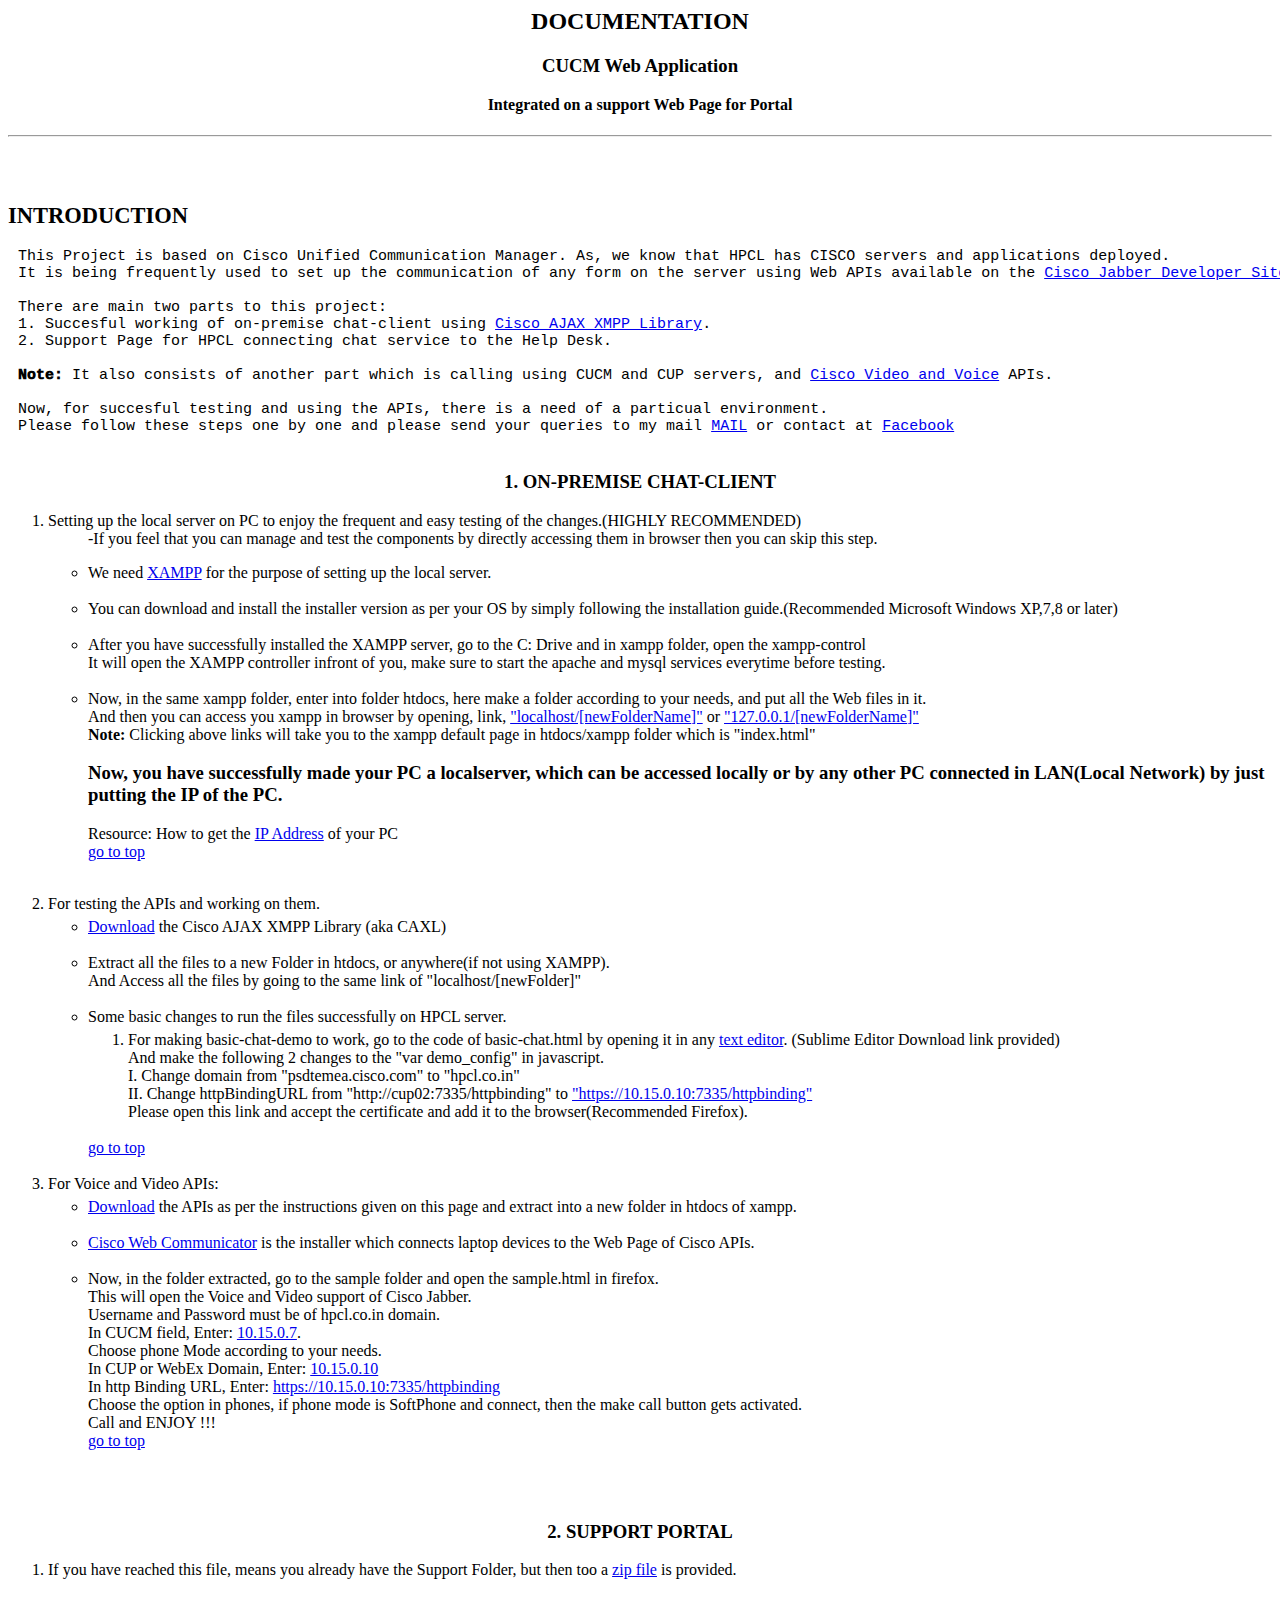
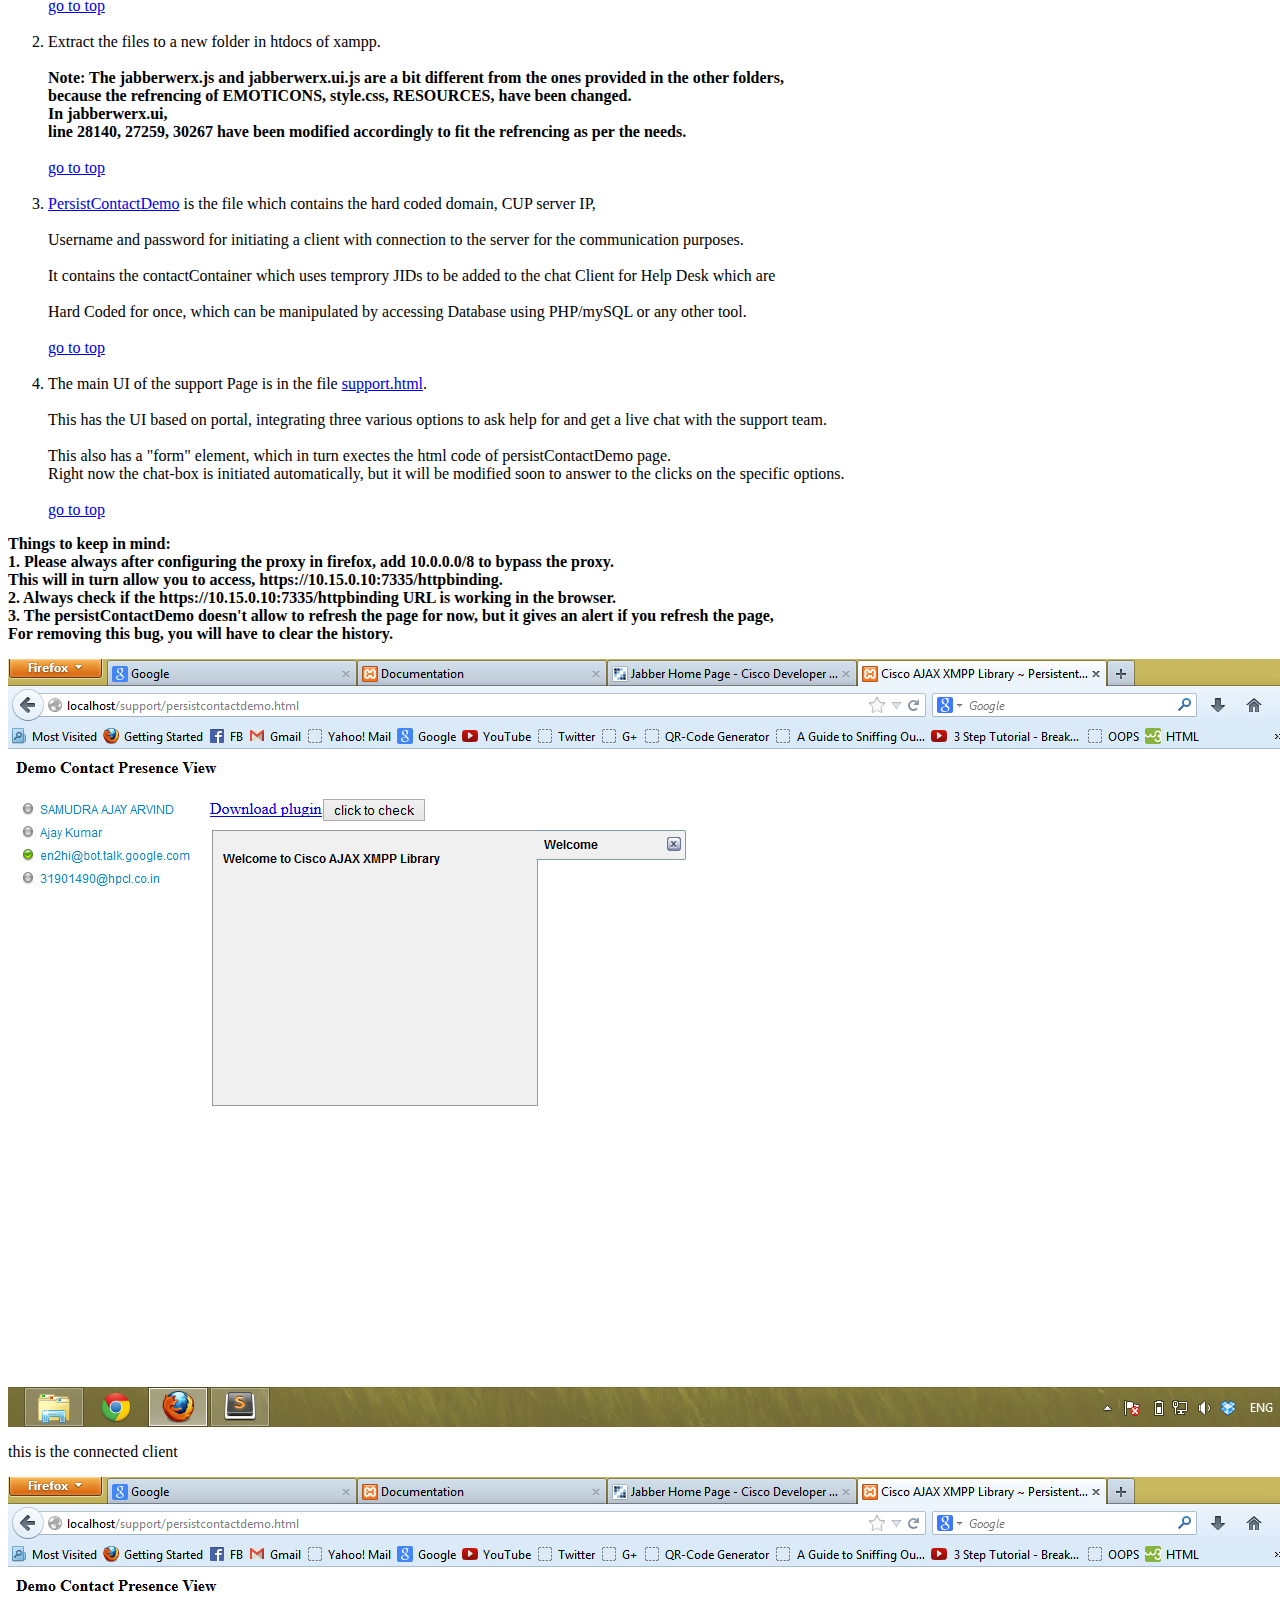
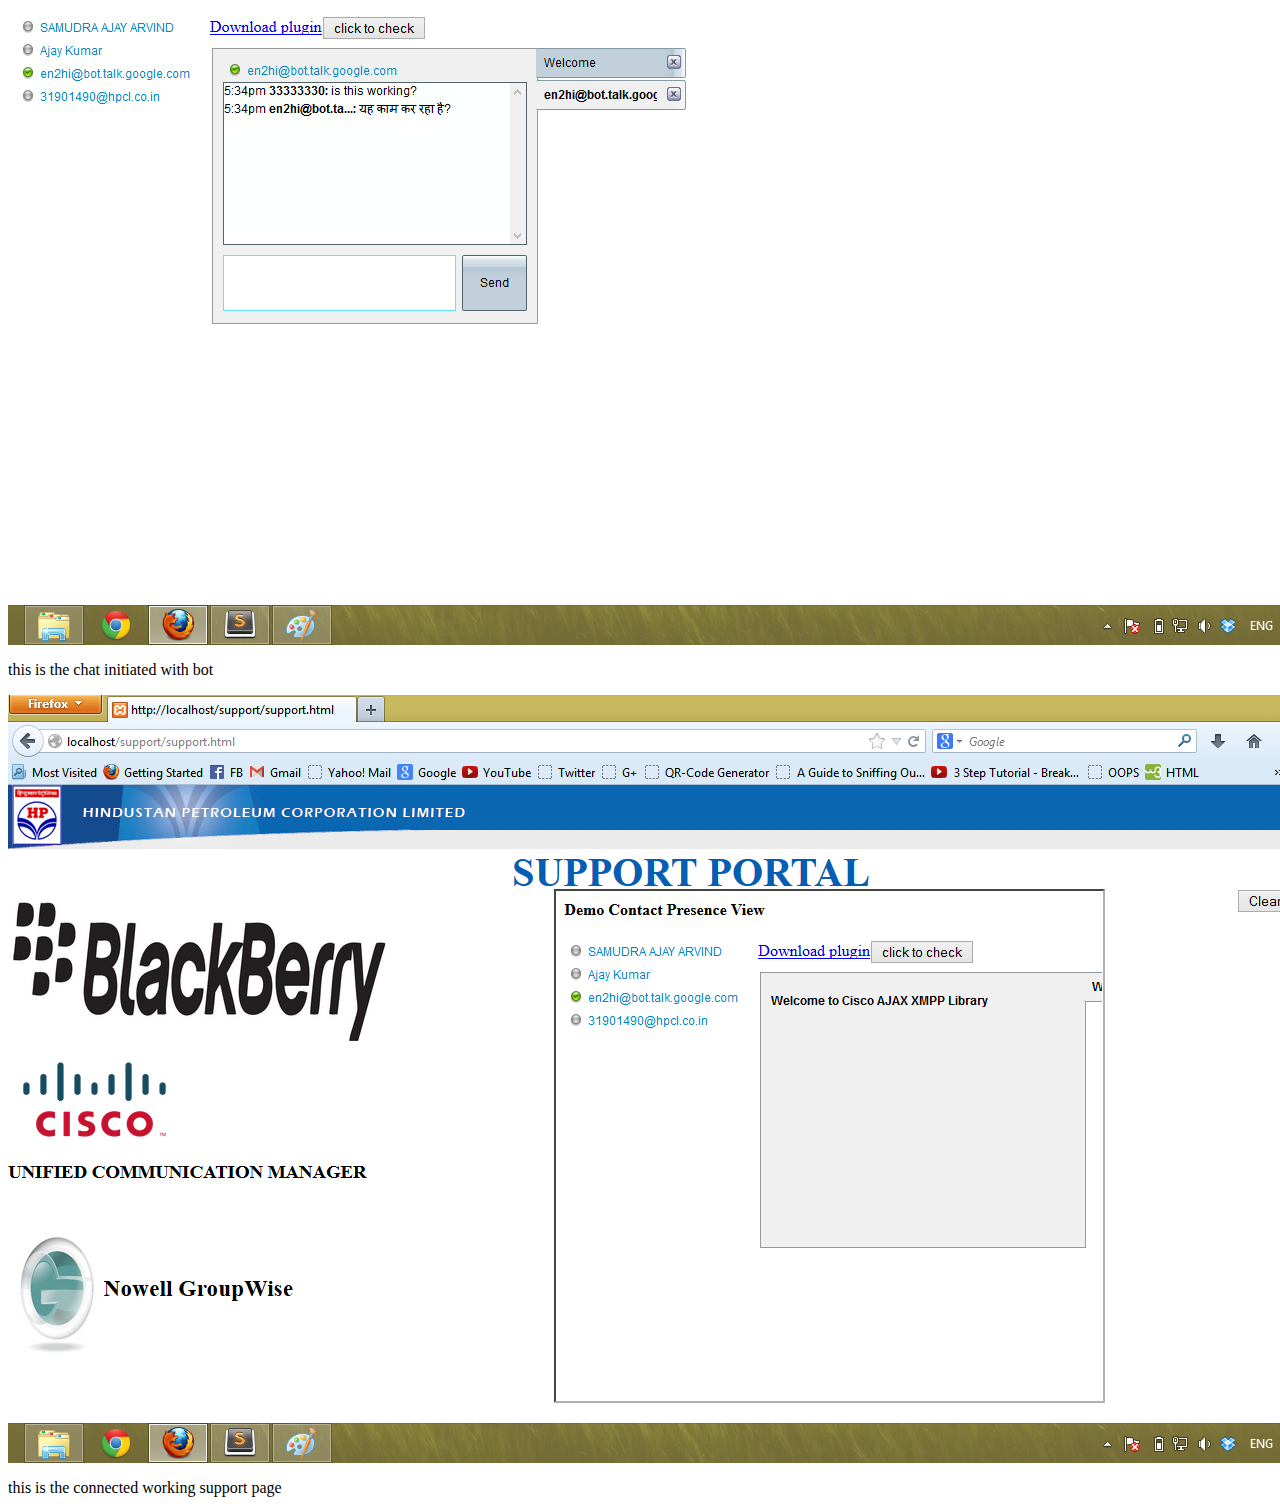
<file: doc/index.html>
<html>
<head>
<title>Documentation</title>
<style type="text/css">
	#header{
		width:100%;
		height: 20%;
		text-align: center;
		position: relative;
		margin-top: 0;
		margin-left: 0;
		margin-right: 0;

	}
	#content{
		width: 100%;
		height: 50%;
		position: relative;
	}
</style>
</head>


<body>
	<div id="header">
	<h2 style="margin-top:0;"><strong>DOCUMENTATION</strong></h2>
	<h3 style="margin-top:0;">CUCM Web Application</h3>
	<h4 style="margin-top:0;">Integrated on a support Web Page for Portal</h4>
	<hr>
	</div>
	<div id="introduction" style="font-size:15px;font-weight: 400;font-family: times;">
		<h2>INTRODUCTION</h2>
		<pre style="margin-left:10;">
This Project is based on Cisco Unified Communication Manager. As, we know that HPCL has CISCO servers and applications deployed.
It is being frequently used to set up the communication of any form on the server using Web APIs available on the <a href="http://jabberdeveloper.com" target="_blank">Cisco Jabber Developer Site</a>.

There are main two parts to this project:
1. Succesful working of on-premise chat-client using <a target="_blank" href="http://developer.cisco.com/web/jabber-developer/on-prem-deployment">Cisco AJAX XMPP Library</a>.
2. Support Page for HPCL connecting chat service to the Help Desk.

<b style="font-weight:1000;">Note:</b> It also consists of another part which is calling using CUCM and CUP servers, and <a href="http://developer.cisco.com/web/jabber-developer/get-started1">Cisco Video and Voice</a> APIs.

Now, for succesful testing and using the APIs, there is a need of a particual environment.
Please follow these steps one by one and please send your queries to my mail <a href="mailto:stakhi08@gmail.com?subject=hpcl" target="_top">MAIL</a> or contact at <a href="http://facebook.com/stakhi08" target="_blank">Facebook</a>
		</pre>
	</div>
	<div id="content">
		<h3 style="text-align:center;">1.  ON-PREMISE CHAT-CLIENT</h3>
		<ol>
			<li>Setting up the local server on PC to enjoy the frequent and easy testing of the changes.<n style="font-weight:500;">(HIGHLY RECOMMENDED)</n>
				<dd>-If you feel that you can manage and test the components by directly accessing them in browser then you can skip this step.</dd>
			<p style="margin-top:5;">
				<ul>
				<li>We need <a href="http://www.apachefriends.org/en/xampp.html" target="_blank">XAMPP</a> for the purpose of setting up the local server.</li>
				<br>
				<li>You can download and install the installer version as per your OS by simply following the installation guide.(Recommended Microsoft Windows XP,7,8 or later)
				</li>
				<br>
				<li>After you have successfully installed the XAMPP server, go to the C: Drive and in xampp folder, open the xampp-control<br>
					It will open the XAMPP controller infront of you, make sure to start the apache and mysql services everytime before testing.
				</li>
				<br>
				<li>Now, in the same xampp folder, enter into folder htdocs, here make a folder according to your needs, and put all the Web files in it.<br>
					And then you can access you xampp in browser by opening, link, <a href="http://localhost">"localhost/[newFolderName]"</a> or <a href="http://127.0.0.1">"127.0.0.1/[newFolderName]"</a>
					<br><b>Note: </b> Clicking above links will take you to the xampp default page in htdocs/xampp folder which is "index.html"
				</li>
				<h3>Now, you have successfully made your PC a localserver, which can be accessed locally or by any other PC connected in LAN(Local Network) by just putting the IP of the PC.</h3>
				<n>Resource: How to get the <a href="http://www.wikihow.com/Find-the-IP-Address-of-Your-PC">IP Address</a> of your PC <br>
					<a href="#header">go to top</a>
				</n>
			</ul>
			</p>
			</li><br>
			<li>
				For testing the APIs and working on them.
				
				<ul  style="margin-top:5;">
					<li>
					<a href="http://developer.cisco.com/web/jabber-developer/on-prem-deployment" target="_blank">Download</a>
					 the Cisco AJAX XMPP Library (aka CAXL)
				 	</li>
				 	<br>
				 	<li>
				 		Extract all the files to a new Folder in htdocs, or anywhere(if not using XAMPP).<br>
				 		And Access all the files by going to the same link of "localhost/[newFolder]"
				 	</li>
				 	<br>
				 	<li>Some basic changes to run the files successfully on HPCL server.
				 		<ol  style="margin-top:5;">
				 			<li>
				 				For making basic-chat-demo to work, go to the code of basic-chat.html by opening it in any <a href="http://www.sublimetext.com/">text editor</a>. (Sublime Editor Download link provided)<br>
				 				And make the following 2 changes to the "var demo_config" in javascript.<br>
				 				I. Change domain from "psdtemea.cisco.com" to "hpcl.co.in"<br>
				 				II. Change httpBindingURL from "http://cup02:7335/httpbinding" to 
				 				<a href="https://10.15.0.10:7335/httpbinding" target="_blank">"https://10.15.0.10:7335/httpbinding"</a>
				 				<br>
				 				Please open this link and accept the certificate and add it to the browser(Recommended Firefox).<br>

				 			</li>	
				 		</ol><br>
				 		<a href="#header">go to top</a><br>
				 	</li>
				</ul>
			</li>
			<br>
			
			<li>
				For Voice and Video APIs:
				<ul style="margin-top:5;">
					<li>
						<a href="http://developer.cisco.com/web/jabber-developer/get-started1" target="_blank">Download</a>
						 the APIs as per the instructions given on this page and extract into a new folder in htdocs of xampp.
					</li><br>
					<li><a href="CiscoWebCommunicator.exe">Cisco Web Communicator</a> is the installer which connects laptop devices
						 to the Web Page of Cisco APIs.
					</li><br>
					<li>
						Now, in the folder extracted, go to the sample folder and open the sample.html in firefox.<br>
						This will open the Voice and Video support of Cisco Jabber.<br>
						Username and Password must be of hpcl.co.in domain.<br>
						In CUCM field, Enter: <a href="http://10.15.0.10" target="_blank">10.15.0.7</a>.<br>
						Choose phone Mode according to your needs.<br>
						In CUP or WebEx Domain, Enter: <a href="http://10.15.0.10" target="_blank">10.15.0.10</a><br>
						In http Binding URL, Enter: <a href="https://10.15.0.10:7335/httpbinding" target="_blank">
						https://10.15.0.10:7335/httpbinding</a><br>
						Choose the option in phones, if phone mode is SoftPhone and connect, then the make call button gets activated.<br>
						Call and ENJOY !!!<br>
						<a href="#header">go to top</a><br>
					</li>
				</ul>
			</li>
			<br>

		</ol>
		<br>
		<h3 style="text-align:center;">2. SUPPORT PORTAL</h3>
		<ol>
			<li>If you have reached this file, means you already have the Support Folder, but then too a <a href="support.zip">zip file</a> is provided.</li><br>
			<a href="#header">go to top</a><br><br>
			<li>Extract the files to a new folder in htdocs of xampp.</li><br>
			<b>Note: The jabberwerx.js and jabberwerx.ui.js are a bit different from the ones provided in the other folders,<br>
				because the refrencing of EMOTICONS, style.css, RESOURCES, have been changed.<br>
				In jabberwerx.ui,<br>
				line 28140, 27259, 30267 have been modified accordingly to fit the refrencing as per the needs.<br>
			</b>	<br>
			<a href="#header">go to top</a><br><br>
			<li>
				<a href="persistcontactdemo.html">PersistContactDemo</a> is the file which contains the hard coded domain, CUP server IP,<br><br>
				Username and password for initiating a client with connection to the server for the communication purposes.<br><br>
				It contains the contactContainer which uses temprory JIDs to be added to the chat Client for Help Desk which are<br><br>
				Hard Coded for once, which can be manipulated by accessing Database using PHP/mySQL or any other tool.<br>

			</li><br>
			<a href="#header">go to top</a><br><br>
			<li>
				The main UI of the support Page is in the file <a href="support.html">support.html</a>.<br><br>
				This has the UI based on portal, integrating three various options to ask help for and get a live chat with the support team.<br><br>
				This also has a "form" element, which in turn exectes the html code of persistContactDemo page.<br>
				Right now the chat-box is initiated automatically, but it will be modified soon to answer to the clicks on the specific options.<br>
			</li><br>
			<a href="#header">go to top</a><br>
		</ol>
		<p style="font-weight:900;">Things to keep in mind:<br>
			1. Please always after configuring the proxy in firefox, add 10.0.0.0/8 to bypass the proxy.<br>
				This will in turn allow you to access, https://10.15.0.10:7335/httpbinding.<br>
			2. Always check if the https://10.15.0.10:7335/httpbinding URL is working in the browser.<br>
			3. The persistContactDemo doesn't allow to refresh the page for now, but it gives an alert if you refresh the page,<br>
				For removing this bug, you will have to clear the history.
		</p>
		<img src="persist.png"><p>this is the connected client</p>
		<img src="persist2.png"><p>this is the chat initiated with bot</p>
		<img src="support.png"><p>this is the connected working support page</p>

	</div>

</body>
</html>
</file>
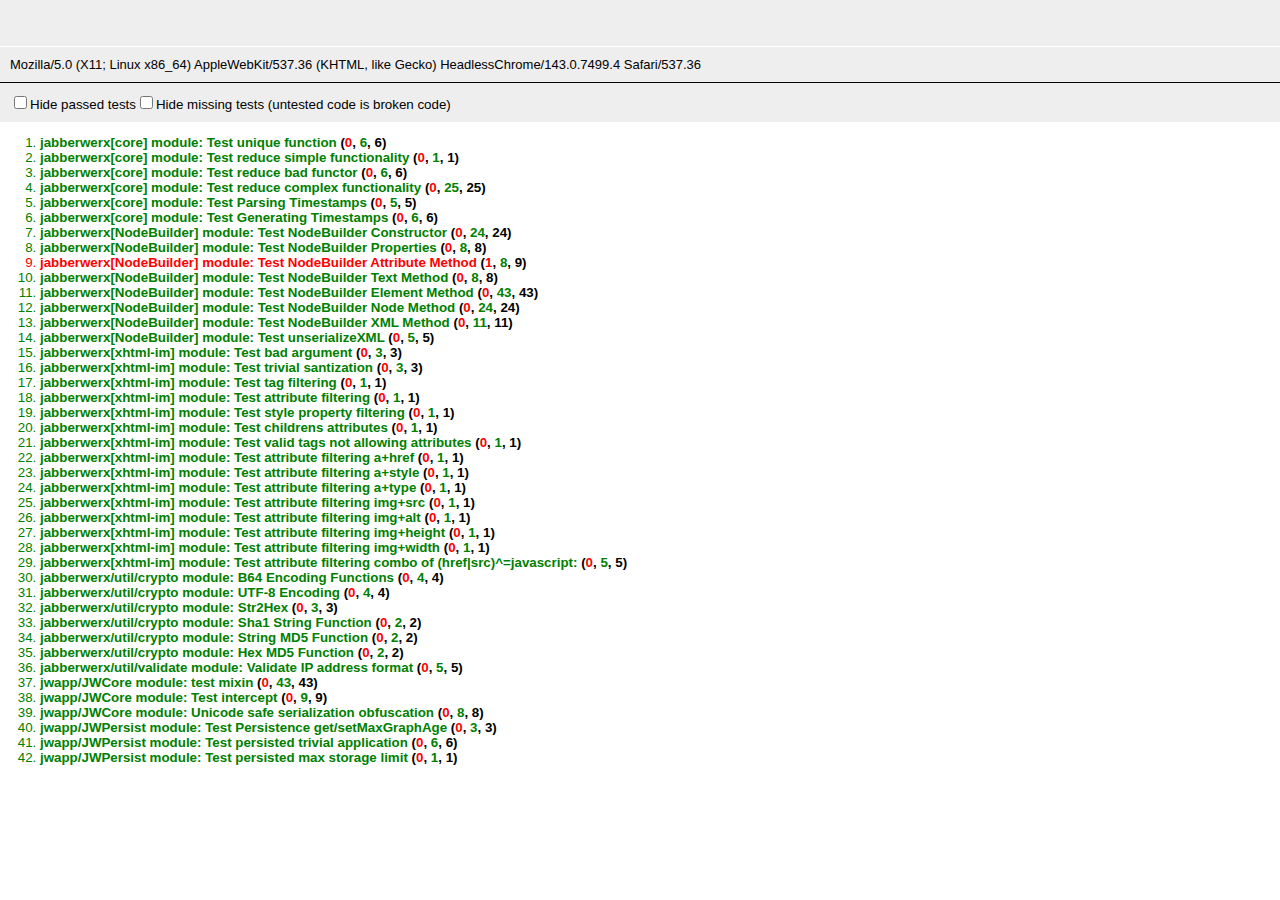
<file: chat3/basic-chat-demo/caxl/tests/unit-tests/index.html>
<!DOCTYPE HTML PUBLIC "-//W3C//DTD HTML 4.01 Transitional//EN"
                    "http://www.w3.org/TR/html4/loose.dtd">
<html>
<head>
  <link rel="stylesheet" href="../third_party/qunit/testsuite.css" type="text/css" media="screen" />

  <!-- Source script(s) -->
  <script src="../../jabberwerx.ui.js"></script>
  <script src="../../jabberwerx.cisco.js"></script>

  <!-- Test script(s) -->
  <script src="jabberwerx/JabberWerxTest.js"></script>
  <script src="jabberwerx/NodeBuilderTest.js"></script>
  <script src="jabberwerx/XHTMLIMTest.js"></script>  
  <script src="jabberwerx/util/CryptTest.js"></script>
  <script src="jabberwerx/util/ValidateTest.js"></script>
  <script src="jabberwerx/jwapp/JWCoreTest.js"></script>
  <script src="jabberwerx/jwapp/JWPersistTest.js"></script>
  <script src="jabberwerx/model/RendezvousTest.js"></script>
  <script src="jabberwerx/model/JIDTest.js"></script>
  <script src="jabberwerx/model/SASLTest.js"></script>
  <script src="jabberwerx/model/TranslatorTest.js"></script>
  <script src="jabberwerx/model/StanzaTest.js"></script>
  <script src="jabberwerx/model/StreamTest.js"></script>
  <script src="jabberwerx/model/EventsTest.js"></script>
  <script src="jabberwerx/model/EntityTest.js"></script>
  <script src="jabberwerx/model/EntitySetTest.js"></script>
  <script src="jabberwerx/model/ClientEntityCacheTest.js"></script>
  <script src="jabberwerx/model/ContactTest.js"></script>
  <script src="jabberwerx/model/ChatSessionTest.js"></script>
  <script src="jabberwerx/model/MUCRoomTest.js"></script>
  <script src="jabberwerx/model/PEPNodeTest.js"></script>
  <script src="jabberwerx/model/PubSubItemTest.js"></script>
  <script src="jabberwerx/model/PubSubNodeTest.js"></script>
  <script src="jabberwerx/model/ClientTest.min.js"></script>
  <script src="jabberwerx/model/ClientTest.js"></script>
  <script src="jabberwerx/model/ErrorReporterTest.js"></script>
  <script src="jabberwerx/model/PrivacyListTest.js"></script>
  <script src="jabberwerx/model/MUCInviteTest.js"></script>
  <script src="jabberwerx/model/XDataFormTest.js"></script>
  <script src="jabberwerx/model/XDataFormFieldTest.js"></script>
  <script src="jabberwerx/model/XDataFormNegTest.js"></script>
  <script src="jabberwerx/controller/ControllerTest.js"></script>
  <script src="jabberwerx/controller/CapabilitiesControllerTest.js"></script>
  <script src="jabberwerx/controller/ChatControllerTest.js"></script>
  <script src="jabberwerx/controller/MUCControllerTest.js"></script>
  <script src="jabberwerx/controller/PubSubControllerTest.js"></script>
  <script src="jabberwerx/controller/DiscoControllerTest.js"></script>

  <script src="jabberwerx.ui/model/EmoticonsTest.js"></script>
  <script src="jabberwerx.ui/view/RosterViewTest.js"></script>

  <script src="jabberwerx.cisco/controller/QuickContactControllerTest.js"></script>
</head>
<body>
<script type="text/javascript" src="../third_party/qunit/testrunner.js"></script>
 <h2 id="banner"></h2>
 <h2 id="userAgent"></h2>
 <ol id="tests"></ol>
 <div id="main"></div>
</body>
</html>
</file>
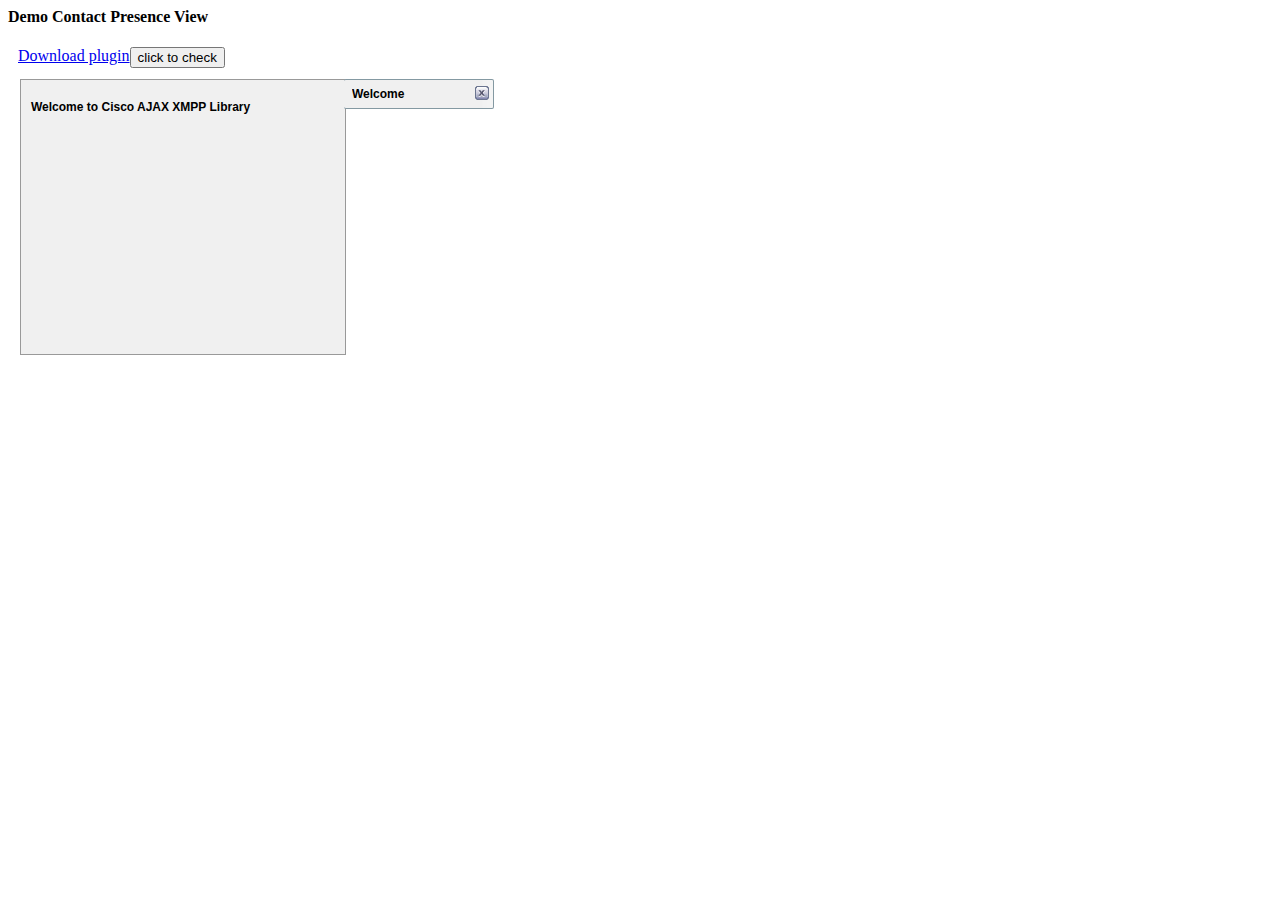
<file: persistcontactdemo.html>
<html>
    <head>
        <title>Cisco AJAX XMPP Library ~ Persistent Contact</title>
        <link rel="stylesheet" href="resources/themes/default/css/styles.css" type="text/css" media="screen" />        
        <script type="text/javascript" src="jabberwerx.ui.js"></script>
        <script type="text/javascript" src="jabberwerx.js"></script>
        
        
        <style type="text/css">
            div.my_tabs {
                position: relative;
                float: left;
                margin-top: 20px;
            
            }
            div.plugin{
                position: relative;
                float: left;
                margin-left: 10px;
                height: 100px;

                
            }
            #contact-view{
                position: relative;
                float: left;
                
            }
            .frame1{
                width: 1000px;
                height: 500px;
                border-width: 2;
                position: relative;
                margin-top: 200px;
            }
        </style>
        <script type="text/javascript">
        var big_that;
var demo_config = {
    user: "33333330",
    password: "Hpcl@123",
    domain: "hpcl.co.in",
    maxGraphAge: 30,
    unsecureAllowed: false,
    logPersistence: false
};

jabberwerx.util.config.logPersistence = demo_config.logPersistence;
jabberwerx.util.setMaxGraphAge(demo_config.maxGraphAge);
jabberwerx._config.unsecureAllowed = demo_config.unsecureAllowed;
jabberwerx._config.httpBindingURL = demo_config.httpBindingURL;
jabberwerx._config.httpBindingURL_secondary = demo_config.httpBindingURL_secondary;
jabberwerx._config.serviceDiscoveryEnabled = demo_config.serviceDiscoveryEnabled;
sample = {};

sample.IntroView = jabberwerx.ui.JWView.extend({
    init: function() {
        this._super();
    },
    destroy: function() {
        this._super();
    },

    createDOM: function(doc) {
        var data = $("<div/>", doc).addClass("jabberwerx intro");

        $("<h2/>").appendTo(data).
                   text("Welcome to Cisco AJAX XMPP Library");

        return data;
    },

    setTabControl: function(tab) {
        this._super(tab);

        if (tab) {
            tab.label("Welcome");
        }
    }
}, "sample.IntroView");

sample.IntroView.mixin(jabberwerx.ui.Tabbable);


jabberwerx.ui.ContactDemo = jabberwerx.ui.JWApp.extend({    
    appCreate: function() {
    
        this._super(); 
        this.cache = null;
        this.rosterFetched = false;
        this.client = new jabberwerx.Client('sampleclient');
        
        this.rosterController = new jabberwerx.RosterController(this.client);

        this.views = [];
        
        this.client.entitySet.event("batchUpdateEnded").bind(this.invocation("onRosterFetch"));
        this.entities = null; //eventually populated after roster fetch
        
        this.tabbedView = new jabberwerx.ui.TabbedView();

        var chat = new jabberwerx.ChatController(this.client);
        
        var that = this;
        big_that = that;
        chat.event("chatSessionOpened").bind(function(evt) {
        var session = evt.data.chatSession;
        var id = "chat11:" + session.jid;
        var tab = that.tabbedView.getTab(id);
        if (!tab) {
            tab = that.tabbedView.addTab(id, new jabberwerx.ui.ChatView(session));
        }
        });
        
        var onConnected = function() {};        
        var onClientError = function() { alert('error: ' + that.client.getClientStatusString(that.client.clientState)); };
            
        var connectArgs = {
            // the proxy url to the BOSH server
            httpBindingURL: 'https://10.15.0.10:7335/httpbinding',
            // onConnected is the success callback method
            successCallback: onConnected,
            // onClientError is the error callback method
            errorCallback: onClientError
        };
        
        //connect on creation 
        try {
            this.client.connect(demo_config.user + "@" + demo_config.domain, demo_config.password, connectArgs);
        } catch (ex) {
            jabberwerx.util.debug.log("error authenticating: " + ex + " ::: " + (ex.stack || ""));
        }       


    },


    
    appInitialize: function() {
        // iterate through the entity set

        //tabbedView
        this.tabbedView.render().appendTo("div.my_tabs");
        this.tabbedView.dimensions({width: 500, height: 300});


           /* $("a.contactlink").click(function () {
                // body...
                var y = this.href;
                that.alert1(y);
            });*/
        

        welcome_tab = this.tabbedView.getTab("introview");
        //alert(welcome_tab);
        if(!welcome_tab){
        welcome_tab = this.tabbedView.addTab("introview", new sample.IntroView());
    }
        if(welcome_tab){
            welcome_tab.activate();
        }
        var sendMediated = true;

        jabberwerx.$.each(this.views, function() {
            this.render().appendTo('#contact-view');
            //this.clickOnContact();
        });
        
        //alert('this is working');

    },
    
    destroy: function() {
        this.tabbedView.destroy();
        
        this.client.destroy();
        this.client = null;
        this._super();
    },
    
    /**
     * Callback method for a roster fetch
     */
    onRosterFetch: function() {
        jabberwerx.util.debug.log("triggering batch update");
        /* 
         * After a fetch, the entity set will have been updated with the list of contacts
         * so we will retrieve the entity set and iterate through looking for instances of
         * type jabberwerx.Contact
         */ 
        //application is a singleton
        var that = jabberwerx.util.app._jwappinst;
        that.entities = that.client.entitySet.toArray();
        // iterate through the entity set
        jabberwerx.$.each(that.entities, function() {
            var entity = this;
            that.cache = entity.cache;
            if (entity instanceof jabberwerx.Contact) {
                var view = new jabberwerx.ui.ContactPresenceView(entity);
                //view.render().appendTo('#contact-view');
                //that.views.push(view);
            } 
        });
        
        if (that.cache) {
            //alert("<?php phpinfo(); ?>");
            that.addTemporaryEntity(that.cache,'31919350@hpcl.co.in');
            that.addTemporaryEntity(that.cache,'31111110@hpcl.co.in');
            that.addTemporaryEntity(that.cache,'en2hi@bot.talk.google.com');
            that.addTemporaryEntity(that.cache,'31901490@hpcl.co.in');
            //that.cache = null;
            $(document).ready(function(){
            $("a.contactlink").click(function () {
                // body...
                var y = this.href;
                that.alert1(y);
            });
        });
            //that.clickOnContact();
        }

        that.rosterFetched = true; 
    },


    
    addTemporaryEntity: function(entityCache,contactid) {
        var x = contactid;
        var jid = new jabberwerx.JID(x);
        //var entityCache = new jabberwerx.ClientEntityCache();
        var entity = entityCache.entity(jid);
        if (!entity) {
            entity = new jabberwerx.TemporaryEntity(jid);
            entity.cache = entityCache;
        }
        var view = new jabberwerx.ui.ContactPresenceView(entity);
        view.render().appendTo('#contact-view');
        this.views.push(view);
        
        //entity.destroy();
    },

    alert1: function(stringjid2) {
        // body...
        //alert('is this reaching here atleast ?');
        var localstring = stringjid2.toString();
            var indexofhash = localstring.indexOf('#');
            var indexofat = localstring.indexOf('@');
            var finalstring = localstring.substring(indexofhash + 1);
            var jidstring = finalstring;
            //alert(indexofstring);
            //var localstring = stringjid.subString(stringjid.indexOf('#')+1,);

            //alert(jidstring);
            var newjid = new jabberwerx.JID(jidstring);
            var entityCache = new jabberwerx.ClientEntityCache();
            var newentity = entityCache.entity(newjid);
            if (!newentity) {
            newentity = new jabberwerx.TemporaryEntity(newjid);
            newentity.cache = entityCache;
            }
            if (newentity instanceof jabberwerx.TemporaryEntity) {
                var id = "chat11:" + newentity.jid.getBareJIDString();
                //alert(newentity.jid);
                var session = this.client.controllers.chat.openSession(newjid);
                this.client.controllers.chat._chatSessions.push(session);
                
                var tab = this.tabbedView.getTab(id);
                //alert(tab);
                if (tab) {
                tab.activate();
                }
                $('textarea.chat_input').select();

            }
            //alert(newentity.jid.getBareJIDString());
    }
    
}, "jabberwerx.ui.ContactDemo");

jabberwerx.app.persistedApplicationClass('jabberwerx.ui.ContactDemo');




        </script>
        <script type="text/javascript">
        function buttonclicked () {
            // body...

            $("a.contactlink").click(function () {
                // body...
                var y = this.href;
                that.alert1(y);
            });
            alert('button clicked');
            //location.href = "../support/persistcontactdemo.html";
            window.open("persistcontactdemo.html","_self");
        }
        $('a.plugin_link').click(function () {
    // body...
    $(this).target = "_blank";
        window.open($(this).prop('href'));
        return false;
});
        function checkFirstVisit() {
  if(document.cookie.indexOf('mycookie')==-1) {
    // cookie doesn't exist, create it now
    document.cookie = 'mycookie=1';
  }
  else {
    // not first visit, so alert
    
            $("a.contactlink").click(function () {
                // body...
                var y = this.href;
                that.alert1(y);
            });
        
    alert('You refreshed!');

  }
}
        </script>
    </head>
    <body onLoad="checkFirstVisit()">
        <h4>Demo Contact Presence View</h4>
        
            <div id="contact-view"></div>
            <div class="my_tabs"></div>
            <div class='plugin'><a class='plugin_link' href="../../resources/CiscoWebCommunicator.exe">Download plugin</a></div>
            
            <div class="my_tabs1"></div>
            <button onclick="buttonclicked()">click to check</button>
    </body>
</html>
</file>
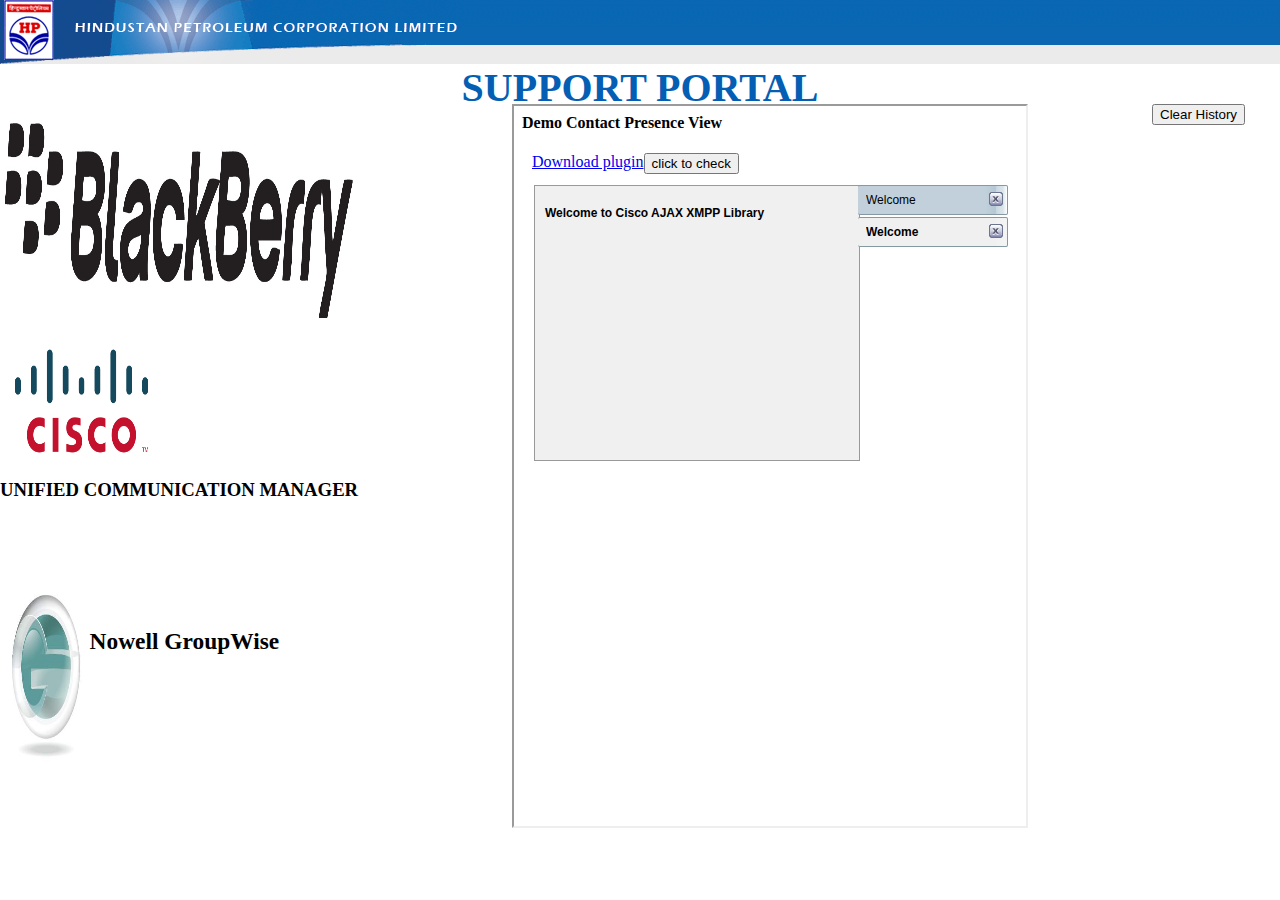
<file: support.html>
<html>
	<head>
		<script src="//ajax.googleapis.com/ajax/libs/jquery/1.9.1/jquery.min.js" ></script>
		<style type="text/css">

			body{
				margin-top: 0;
				margin-left: 0;
				margin-right: 0;
			}
			#total_support{
				width: 100%;
				height: 80%;
				position: absolute;
			}
			.support{
				width: 40%;
				height: 100%;
				position: relative;
				float: left;
				margin-left: 0px;

			}
			.bbm, .cucm, .gw{
				width: 70%;
				height: 33%;
			}
			.gw_img_1{
				width: 25%;
				height: 80%;
				float: left;

			}
			#header{
				font-size: 40px;
				position: relative;
				color: #045FB4;
				float: center;
				text-align: center;
				margin-left: 0;
				margin-right: 0;
				margin-top: 0;
			}
			#title{
				width: 100%;
				height: 40px;
			}
			#chat_frame_container{
				width: 50%;
				height: 100%;
				float: left;
				position: relative;
			}
			#chat_frame{
				width: 80%;
				height: 100%;
				position: relative;
			}
			.cucm:hover, .gw:hover, .bbm:hover{
				opacity: 0.7;
				border: 20px;
				border-color: grey;
				border-radius: 20px;

			}

			
		</style>

		<script type="text/javascript">
			/*$(document).ready(function () {
				// body...
				$("#chat_frame").hide();
			});
			*/
			function show_bb_support () {
				// body...
				$("#chat_frame").hide();
			}

			function reloadagain () {
				// body...
				//alert("reloaded");
				
				$(document).ready(function () {
					// body...
					alert("reloaded");
					window.location.replace("support.html")
					
				});
				
			}
			
		</script>
	</head>





	<body>
		<table width="100%" cellspacing="0" cellpadding="0" border="0">
			<tbody>
			<tr>
			<td width="30%">
			<img src="images/portal.gif">
			</td>
			<td width="67%" background="images/portal_f.gif" style=""></td>
			</tr>
			</tbody>
		</table>
		
		<div id="title">
			<h3 id= "header">SUPPORT PORTAL</h3>
		</div>
		<div id="total_support">
			<div class="support" >
				<div class="bbm">
					<div onclick="show_bb_support()">
						<img src="images/bb_logo.jpg" style="width:100%;height:100%;position:relative;">
					</div>
				</div>
				<div class="cucm">
					<div>
						<img src="images/cucm.jpg" style="width:40%;height:50%;margin-left:10px;float:center;position:relative;">
						<h3 style="position:relative;"><strong>UNIFIED COMMUNICATION MANAGER</strong></h3>
					</div>
				</div>
				<div class="gw">
					<div class="gw_img_1">
						<img src="images/groupwise.jpg" style="width:100%;height:100%">
					</div>
					<div style="width:70%;height:90%;float:left;text-align:left;margin-top:25px;font-size:20px;position:relative;"><h3><strong>Nowell GroupWise</strong></h3></div>
				</div>
			</div>
			<div id="chat_frame_container">
				<iframe id="chat_frame" src="persistcontactdemo.html" scrolling="no"></iframe>
			</div>
			<button id="clear_history" onclick="reloadagain()">Clear History</button>
		</div>
	</body>


</html>
</file>
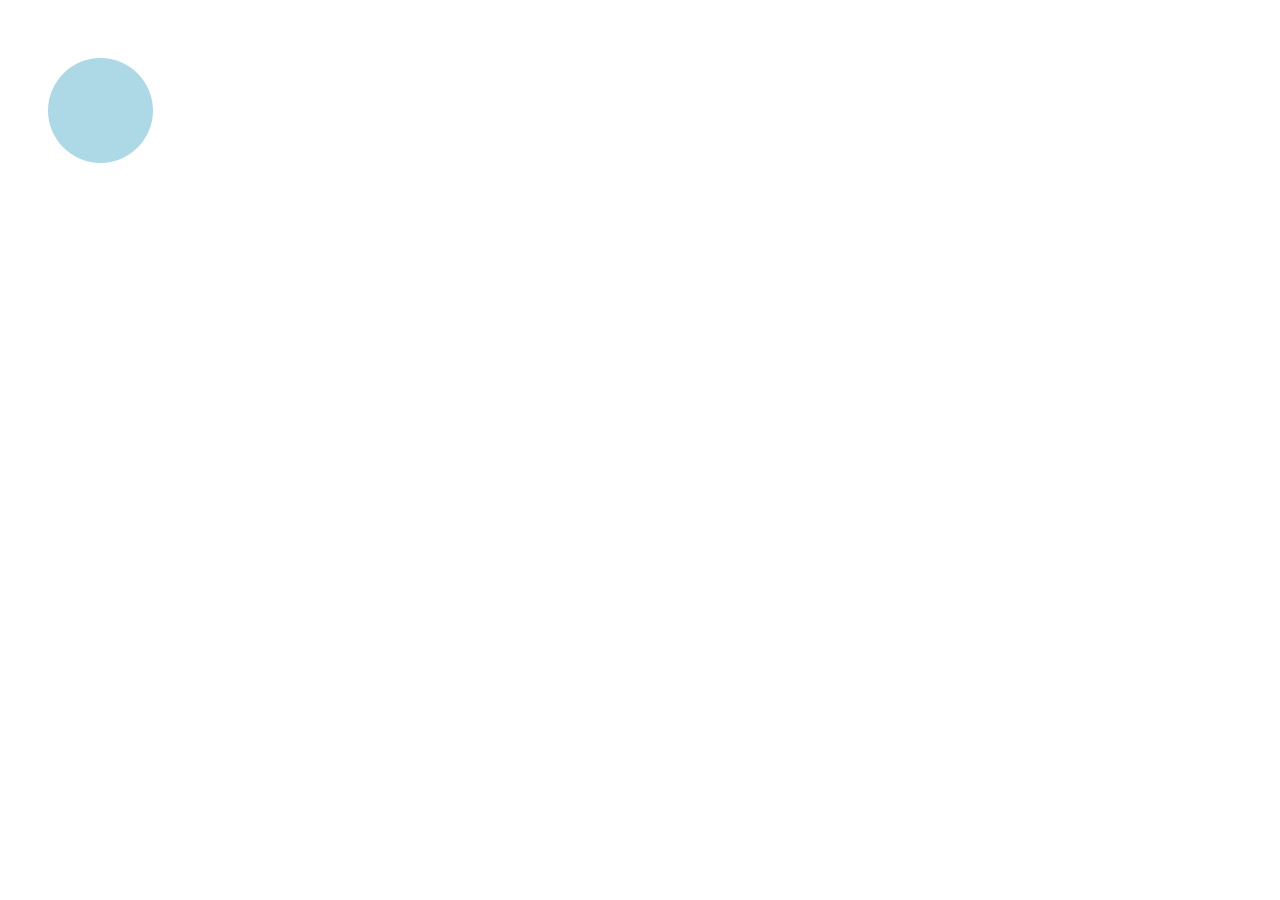
<file: chat3/flip.html>
<html>

	<head>
		<style type="text/css">
		#flip {
    		position: absolute;
    		z-index: 11;
		}
		#flip .front,
		#flip .back {
    		border-radius: 105px;
    		background: lightblue;
    		width: 105px;
    		height: 105px;
    		display: block;
    		position: absolute;

    		color: #fff;
		}
		#flip .front {
    		z-index: 13;
		}
		#flip .back {
    		z-index: 12;
    		background: lightgreen;
		}

		#flip {
    		perspective: 300px;
    		transform-style: preserve-3d;
		}

		#flip .front {
        	transform: rotateX(0deg);
        	backface-visibility: hidden;
		}
		#flip .back {
        	transform: rotateX(-180deg);
        	backface-visibility: hidden;
		}

		#flip:hover .front {
    		transform: rotateX(180deg);
		}
		#flip:hover .back {
   			transform: rotateX(0deg);
    		z-index: 14;
		}

		#flip .front,
		#flip .back {
    		transition: transform .5s ease-in-out;
		}
		div.contact
		{
			position: absolute;
			padding-left: 30px;
			margin-top: 35px;
			color: red;
		}
		#flip
		{
			padding-left: 40px;
			position: absolute;
			padding-top: 50px;
		}
		</style>

	</head>

	<body>
		<div id="flip">
    	<div class="front"></div>
    	<div class="back"><div class='contact'><a href="basic-chat-demo/caxl/doc/examples/persistcontactdemo.html">Contact</a></div></div>
		</div>

	</body>
</html>
</file>
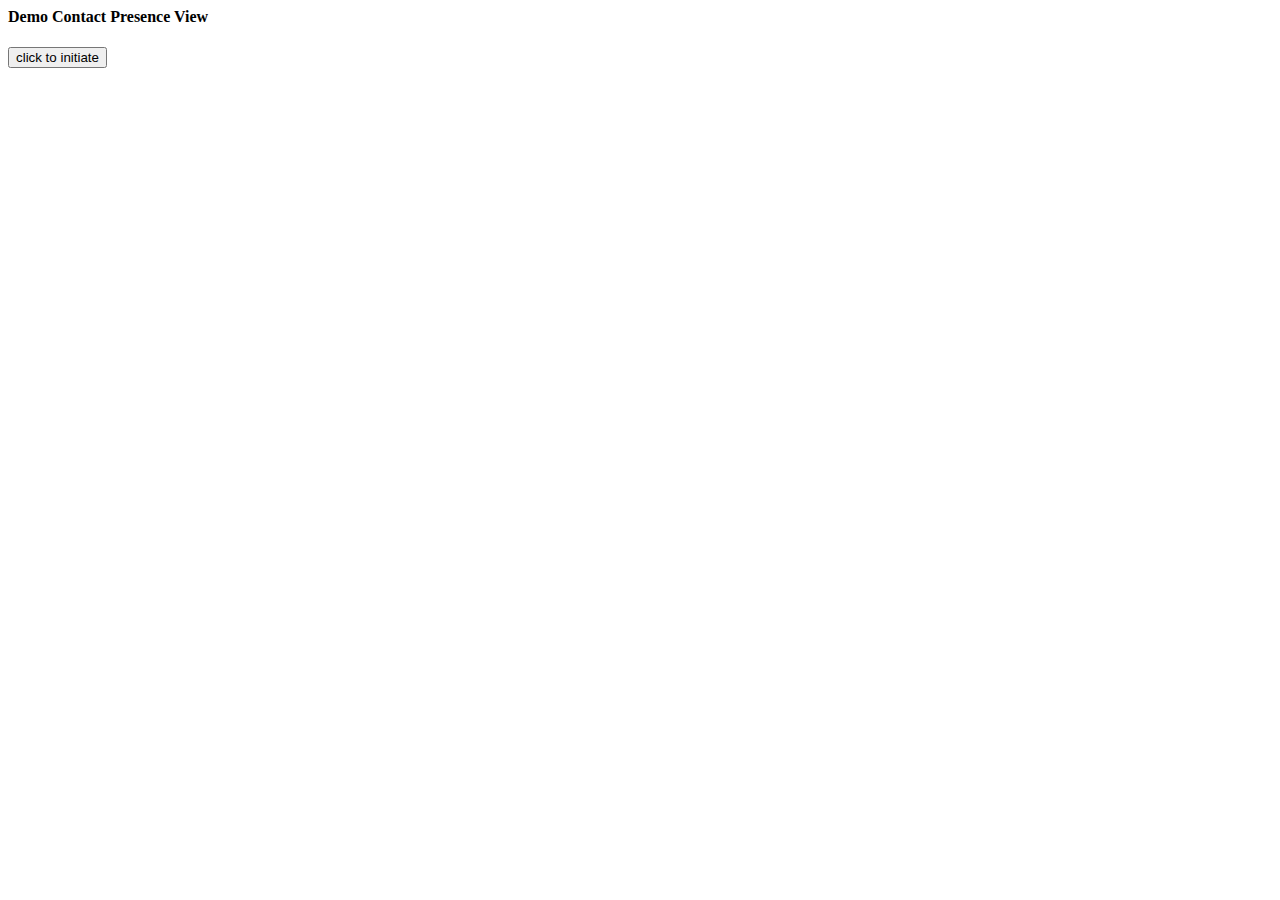
<file: chat3/basic-chat-demo/chat.html>
<html>


<head>

		<title>Cisco AJAX XMPP Library ~ Persistent Contact</title>
        <link rel="stylesheet" href="caxl/resources/themes/default/css/styles.css" type="text/css" media="screen" />        
        <script type="text/javascript" src="caxl/jabberwerx.ui.js"></script>
        <script type="text/javascript">
        function init () {
        	// body...
        	var demo_config = {
    		user: "33333330",
    		password: "Hpcl@123",
    		domain: "hpcl.co.in",
    		maxGraphAge: 30,
    		unsecureAllowed: false,
    		logPersistence: false
			};

			jabberwerx.util.config.logPersistence = demo_config.logPersistence;
			jabberwerx.util.setMaxGraphAge(demo_config.maxGraphAge);
			jabberwerx._config.unsecureAllowed = demo_config.unsecureAllowed;
			
        
        	//_super(); 
        	cache = null;
        	rosterFetched = false;
        	client = new jabberwerx.Client('sampleclient');
        	rosterController = new jabberwerx.RosterController(this.client);
        	views = [];
        
        	//client.entitySet.event("batchUpdateEnded").bind(this.invocation("onRosterFetch"));
        	entities = null; //eventually populated after roster fetch
        
        	//var that = this;
        
        	var onConnected = function() {};        
        	var onClientError = function() { alert('error: ' + that.client.getClientStatusString(that.client.clientState)); };
        
        	var connectArgs = {
            // the proxy url to the BOSH server
            httpBindingURL: 'https://10.15.0.10:7335/httpbinding',
            // onConnected is the success callback method
            successCallback: onConnected,
            // onClientError is the error callback method
            errorCallback: onClientError
        	};
        
        	//connect on creation 
        	try {
            	this.client.connect(demo_config.user + "@" + demo_config.domain, demo_config.password, connectArgs);
        	} catch (ex) {
            	jabberwerx.util.debug.log("error authenticating: " + ex + " ::: " + (ex.stack || ""));
        	}
        	jabberwerx.$.each(this.views, function() {
            	this.render().appendTo('#contact-view');
        	});
        	var jid = new jabberwerx.JID('31919350@hpcl.co.in');
        	var entityCache = new jabberwerx.ClientEntityCache();
        	var entity = entityCache.entity(jid);
        	if (!entity) {
            	entity = new jabberwerx.TemporaryEntity(jid);
            	entity.cache = entityCache;
        	}
        	var view = new jabberwerx.ui.ContactPresenceView(entity);
        		view.render().appendTo('#contact-view');
        		this.views.push(view);
        		//entity.destroy();
        	}



        </script>
</head>







<body>
		<h4>Demo Contact Presence View</h4>
        <div id="contact-view"></div>
        <div id='button'>
        	<button id='openchat' onclick='init()'>click to initiate</button>
        </div>
</body>

</html>
</file>
<file: chat3/basic-chat-demo/caxl/tests/third_party/qunit/testsuite.css>
body, div, h1 { font-family: 'trebuchet ms', verdana, arial; margin: 0; padding: 0 }
body {font-size: 10pt; }
h1 { padding: 15px; font-size: large; background-color: #06b; color: white; }
h1 a { color: white; }
h2 { padding: 10px; background-color: #eee; color: black; margin: 0; font-size: small; font-weight: normal }

.pass { color: green; } 
.fail { color: red; } 
p.result { margin-left: 1em; }

#banner { height: 2em; border-bottom: 1px solid white; }
h2.pass { background-color: green; }
h2.fail { background-color: red; }

div.testrunner-toolbar { background: #eee; border-top: 1px solid black; padding: 10px; }

ol#tests > li > strong { cursor:pointer; }

div#fx-tests h4 {
	background: red;
}

div#fx-tests h4.pass {
	background: green;
}

div#fx-tests div.box {
	background: red url(data/cow.jpg) no-repeat;
	overflow: hidden;
	border: 2px solid #000;
}

div#fx-tests div.overflow {
	overflow: visible;
}

div.inline {
	display: inline;
}

div.autoheight {
	height: auto;
}

div.autowidth {
	width: auto;
}

div.autoopacity {
	opacity: auto;
}

div.largewidth {
	width: 100px;
}

div.largeheight {
	height: 100px;
}

div.largeopacity {
	filter: progid:DXImageTransform.Microsoft.Alpha(opacity=100);
}

div.medwidth {
	width: 50px;
}

div.medheight {
	height: 50px;
}

div.medopacity {
	opacity: 0.5;
	filter: progid:DXImageTransform.Microsoft.Alpha(opacity=50);
}

div.nowidth {
	width: 0px;
}

div.noheight {
	height: 0px;
}

div.noopacity {
	opacity: 0;
	filter: progid:DXImageTransform.Microsoft.Alpha(opacity=0);
}

div.hidden {
	display: none;
}

div#fx-tests div.widewidth {
	background-repeat: repeat-x;
}

div#fx-tests div.wideheight {
	background-repeat: repeat-y;
}

div#fx-tests div.widewidth.wideheight {
	background-repeat: repeat;
}

div#fx-tests div.noback {
	background-image: none;
}

div.chain, div.chain div { width: 100px; height: 20px; position: relative; float: left; }
div.chain div { position: absolute; top: 0px; left: 0px; }

div.chain.test { background: red; }
div.chain.test div { background: green; }

div.chain.out { background: green; }
div.chain.out div { background: red; display: none; }

div#show-tests * { display: none; }
</file>
<file: resources/themes/default/css/styles.css>
/*=============================================================================
//
// License
//  
// The contents of this file are subject to the Jabber Commercial Software
// License (the "License").  You may not copy or use this file, in either 
// source code or executable form, except in compliance with the License.  
// You may obtain a copy of the License by contacting Jabber.com, Inc. at 
// http://www.jabber.com/.
//  
// Copyrights
//  
// Portions created by or assigned to Jabber.com, Inc. are 
// Copyright (c) 2001-2011 Jabber, Inc. All Rights Reserved
//  
//=============================================================================*/

/* jabberwerx.ui default style sheet */
.jabberwerx, .jabberwerx * {
    font-family:    Arial,Helvetica;
    font-size:      12px;
}

/* text input styles */
.jabberwerx input[type=text],
.jabberwerx input[type=password],
.jabberwerx textarea {
    border:     1px solid #60E4FB;
    margin:     4px 5px;
    padding:    0px;
    height:     21px;
    resize:     none;
}
.jabberwerx textarea {
    height:     42px;
}

/* tabbed pane styles */
.jabberwerx.tabpane {
    position:       absolute;
    padding:        2px 4px 2px 2px;
    margin:         10px;
}

.jabberwerx.tabpane .tabcontent {
    position:       absolute;
    top:            2px;
    left:           2px;
    margin:         0px;
    padding:        10px;
    background:     #f0f0f0;
    border:         1px solid #999999;
}
.jabberwerx.tabpane .tabcontent .tabdata {
    position:       absolute;
    top:            10px;
    left:           10px;
}

.jabberwerx.tabpane .tablist {
    position:       absolute;
    top:            2px;
    right:          2px;
    margin:         0px 2px 0px 0px;
    padding:        0px;
    vertical-align: top;
    overflow-x:     hidden;
    overflow-y:     auto;
    border-left:    none;
}

.jabberwerx.tabpane .tablist .tab {
    position:               relative;
    margin:                 0px 0px 2px 0px;
    padding:                0px 8px;
    background:             #C1D0DB url("../images/background-tab.png") repeat-y top right;
    border:                 1px solid #8499A2;
    border-left:            0px none;
    -moz-border-radius:     2px;
    -webkit-border-radius:  2px;
    border-radius:          2px;
    height:                 28px;
    line-height:            28px;
    cursor:                 pointer;
    overflow:               hidden;
    display:                block;
    font-size:              12px;
}
.jabberwerx.tabpane .tablist .tab .notification {
    float:              right;
}
.jabberwerx.tabpane .tablist .tab.attn {
    background:         #ff4d00 url("../images/background-tab-active.png") repeat-y top right;
}
.jabberwerx.tabpane .tablist .tab .closer {
    position:       absolute;
    right:          4px;
    top:            4px;
    cursor:         pointer;
    vertical-align: middle;
    margin-top:     2px;
}
.jabberwerx.tabpane .tablist .tab a.tab_link {
    color:              #000000;
    text-decoration:    none;
    white-space:        nowrap;
    width:              85%;
    overflow:           hidden;
    display:            block;
}

.jabberwerx.tabpane .tablist .tab.hover {
    background:     #C6F5FE url("../images/background-tab-hover.png") repeat-y top right;
}

.jabberwerx.tabpane .tablist .tab.active {
    background:     #f0f0f0 url("../images/background-tab-active.png") repeat-y top right;
    font-weight:    bold;
    color:          #000000;
}

/* presence-related styles */
.presence.show.chat {
    padding:                4px;
    padding-left:           24px;
    background-repeat:      no-repeat;
    background-position:    2px 2px;
    background-image: url("../images/icon-presence-chat.png");
}
.presence.show.available {
    padding:                4px;
    padding-left:           24px;
    background-repeat:      no-repeat;
    background-position:    2px 2px;
    background-image: url("../images/icon-presence-available.png");
}
.presence.show.away {
    padding:                4px;
    padding-left:           24px;
    background-repeat:      no-repeat;
    background-position:    2px 2px;
    background-image: url("../images/icon-presence-away.png");
}
.presence.show.xa {
    padding:                4px;
    padding-left:           24px;
    background-repeat:      no-repeat;
    background-position:    2px 2px;
    background-image: url("../images/icon-presence-xa.png");
}
.presence.show.dnd {
    padding:                4px;
    padding-left:           24px;
    background-repeat:      no-repeat;
    background-position:    2px 2px;
    background-image: url("../images/icon-presence-dnd.png");
}
.presence.show.unavailable {
    padding:                4px;
    padding-left:           24px;
    background-repeat:      no-repeat;
    background-position:    2px 2px;
    background-image: url("../images/icon-presence-unavailable.png");
}
.presence.show.unknown {
    padding:                4px;
    padding-left:           24px;
    background-repeat:      no-repeat;
    background-position:    2px 2px;
    background-image: url("../images/icon-presence-unknown.png");
}

/* authentication view styles */
.jabberwerx.auth_form {
    width:                  305px;
    margin:                 0px;
    padding:                10px;
    background:             #D9E3E9;
    border:                 1px solid #8499A2;
    -moz-border-radius:     2px;
    -webkit-border-radius:  2px;
    border-radius:          2px;
}
.jabberwerx.auth_form label {
    padding:        0px;
    margin:         4px 5px;
    text-align:     left;
    line-height:    21px;
    display:        inline;
    float:          left;
}

.jabberwerx.auth_form .username,
.jabberwerx.auth_form .password {
    float:          right;
    margin:         4px 5px;
    padding:        0px 2px;
    display:        block;
    height:         21px;
    line-height:    21px;
    float:          right;
}
.jabberwerx.auth_form .username_div,
.jabberwerx.auth_form .password_div {
    height:     31px;
}

.jabberwerx.auth_form .submit_div {
    text-align: right;
}
.jabberwerx.auth_form .auth_submit {
    margin:     10px 0px 0px 5px;
    padding:    5px 8px;
}
.jabberwerx.auth_form .auth_status {
    color:      #F35000;
}
.jabberwerx.auth_form .auth_status_div {
    text-align: left;
    padding:    10px 0px 5px 0px;
}

.jabberwerx.mucview .jabberwerx.roster {
    float:      left;
    border:     1px solid #53636A;
    background: #feffff;
    margin:     2px 5px 2px 0px;
}
.jabberwerx.mucview .jabberwerx.chatview {
    float:      right;
}
.jabberwerx.mucview .muc_title {
    font-weight:    bold;
}

/* chat view */
.jabberwerx.chatview {
    overflow-x:     hidden;
    overflow-y:     hidden;
}
.jabberwerx.chatview .chat_wrapper {
    border:         1px solid #53636A;
    margin:         0px;
    position:       relative;
    overflow-x:     hidden;
    overflow-y:     hidden;
}
.jabberwerx.chatview .chat_incoming {
    background:     #feffff;
    overflow-x:     auto;
    overflow-y:     scroll;
}
.jabberwerx.chatview .chat_incoming .messageView.error {
    color:              #F35000;
}
.jabberwerx.chatview .chat_badge {
    position:           absolute;
    bottom:             0px;
    text-align:         center;
    width:              100%;
    background-color:   #f0f0f0;
    color:              #6f6f6f;
}
.jabberwerx.chatview .chat_input_wrapper {
    position:       relative;
    height:         63px;
    margin:         5px 0px 0px 0px;
}
.jabberwerx.messageView.xep245_presentation {
    font-style: italic;
}
.chat_input_wrapper textarea.chat_input {
    position: absolute;
    margin: 0px;
    padding: 0px;
    height: 63px;
}
.chat_input_wrapper .send_button {
    position:           absolute;
    background:         #C1D0DB url("../images/background-button.png") repeat-x top left;
    border:             1px solid #53636A;
    -moz-border-radius:     2px;
    -webkit-border-radius:  2px;
    border-radius:          2px;
    color:              #000000;
    text-decoration:    none;
    display:            block;
    text-align:         center;
    width:              63px;
    margin-top:         5px;
    cursor:             pointer;
}
.chat_input_wrapper .send_button:hover {
    background:         #C6F5FE url("../images/background-button-hover.png") repeat-x top left;
    border:             1px solid #1FA0D5;
    color:              #000000;
}
.chat_input_wrapper .send_button:active {
    background:         #95EDFD url("../images/background-button-pressed.png") repeat-x top left;
    border:             1px solid #1FA0D5;
    color:              #0088C2;
}

/* subscription view styles */
.jabberwerx.subscription_view {
    margin:                 0px;
    padding:                10px;
    background:             #D9E3E9;
    border:                 1px solid #8499A2;
    -moz-border-radius:     2px;
    -webkit-border-radius:  2px;
    border-radius:          2px;
    width:                  305px;
}
.jabberwerx.subscription_view label {
    padding:        0px;
    margin:         4px 5px;
    text-align:     left;
    line-height:    21px;
    display:        inline;
    float:          left;
}
.jabberwerx.subscription_view .contact,
.jabberwerx.subscription_view .nick,
.jabberwerx.subscription_view .group_select,
.jabberwerx.subscription_view .group_input {
    width:          150px;
    margin:         4px 5px;
    padding:        0px 2px;
    display:        block;
    height:         21px;
    line-height:    21px;
    float:          right;
    overflow-x:     hidden;
}

.jabberwerx.subscription_view .contact_div,
.jabberwerx.subscription_view .nick_div,
.jabberwerx.subscription_view .group_div,
.jabberwerx.subscription_view .action_div {
    height:     40px;
}
.jabberwerx.subscription_view .action_div {
    text-align: right;
}
.jabberwerx.subscription_view .action_button {
    width:      80px;
    margin:     10px 0px 0px 5px;
    padding:    5px 8px;
}

/* muc invite view styles */
.jabberwerx.muc_invite_view {
    margin:                 0px;
    padding:                10px;
    background:             #D9E3E9;
    border:                 1px solid #8499A2;
    -moz-border-radius:     2px;
    -webkit-border-radius:  2px;
    border-radius:          2px;
    width:                  365px;
}
.jabberwerx.muc_invite_view label {
    padding:        0px;
    margin:         4px 5px;
    text-align:     left;
    line-height:    21px;
    display:        inline;
    float:          left;
}
.jabberwerx.muc_invite_view .room,
.jabberwerx.muc_invite_view .invitor,
.jabberwerx.muc_invite_view .reason,
.jabberwerx.muc_invite_view .nick {
    width:          230px;
    margin:         4px 5px;
    padding:        0px 2px;
    display:        block;
    height:         21px;
    line-height:    21px;
    float:          right;
    overflow:       hidden;
}
.jabberwerx.muc_invite_view .reason {
    padding:        0px;
    background:     #FFFFFF;
    height:         102px;
    line-height:    auto;
    overflow:       auto;
}

.jabberwerx.muc_invite_view .room_div,
.jabberwerx.muc_invite_view .invitor_div,
.jabberwerx.muc_invite_view .reason_div,
.jabberwerx.muc_invite_view .nick_div {
    height:     31px;
}
.jabberwerx.muc_invite_view .reason_div {
    height:     112px;
}
.jabberwerx.muc_invite_view .action_div {
    text-align: right;
}
.jabberwerx.muc_invite_view .action_button {
    width:      80px;
    margin:     10px 0px 0px 5px;
    padding:    5px 8px;
}
.jabberwerx.muc_invite_view .error_msg {
    color: #F35000;
    margin: 5px 0px 5px 20px;
}

/* x data form view styles */
.jabberwerx.xdata_form_view {
    overflow-x:         auto;
    overflow-y:         auto;
}

.jabberwerx.xdata_form_view .title {
	font-size:      18px;
	font-weight:    bold;
	width:          98%;
	margin:         0px 5px 5px 5px;
}

.jabberwerx.xdata_form_view .instr {
	font-style:     italic;
}

.jabberwerx.xdata_form_view .field_label {
    width:          40%;
    vertical-align: top;
}
.jabberwerx.xdata_form_view .field_value {
    width:          60%;
    vertical-align: top;
    border:         1px solid #60E4FB;
}

.jabberwerx.xdata_form_view .field_value input,
.jabberwerx.xdata_form_view .field_value textarea,
.jabberwerx.xdata_form_view .field_value select.list-multi,
.jabberwerx.xdata_form_view .field_value select.jid-multi,
.jabberwerx.xdata_form_view .field_value.boolean,
.jabberwerx.xdata_form_view .field_value.fixed,
.jabberwerx.xdata_form_view .field_value.list-single {
    border:     none;
    margin:     0px;
}

.jabberwerx.xdata_form_view .field_value.jid-single {
    white-space:    nowrap;
}

.jabberwerx.xdata_form_view .line-multi {
	overflow:auto;
	width:100%;
}

.jabberwerx.xdata_form_view .line-single {
	width:100%;
}

.jabberwerx.xdata_form_view .list-single {
	width:100%;
}

.jabberwerx.xdata_form_view .list-multi {
	width:100%;
}

.jabberwerx.xdata_form_view .result_table th {
    text-align:     left;
    vertical-align: top;
    margin:         0px;
    background:     #D9E3E9;
    border:         1px solid #8499A2;
    border-left:    1px solid #FFFFFF;
    border-right:   1px solid #A2B9C9;
}
.jabberwerx.xdata_form_view .result_table td {
    text-align:     left;
    vertical-align: top;
    padding:        5px;
    margin:         0px;
    border:         none;
}
.jabberwerx.xdata_form_view .result_table .field_value {
    text-align:     left;
    top-align:      top;
    width:          168px;
}
.jabberwerx.xdata_form_view .result_table .even {
    margin:         0px;
    padding:        5px;
    width:          168px;
    background:     #F1F5FA;
    /* border:         1px solid #F1F5FA; */
}
.jabberwerx.xdata_form_view .result_table .odd {
    margin:         0px;
    padding:        5px;
    width:          168px;
    background:     #E5EBF3;
    border:         1px solid #E5EBF3;
}
.jabberwerx.xdata_form_view .result_table .field_value.boolean {
    width:          auto;
}
.jabberwerx.xdata_form_view .result_table tr.selected {
    background:             #ADD050;
}

.jabberwerx.xdata_form_view .form_validation_error
{

    color:  #F35000;

}


/* muc config view styles */
.jabberwerx.muc_config_view {
    background:             #F1F5FA;
    border:                 1px solid #8499A2;
    margin:                 0px;
    padding:                5px;
    -moz-border-radius:     2px;
    -webkit-border-radius:  2px;
    border-radius:          2px;
}

.jabberwerx.muc_config_view .muc_config_form {
    overflow:               auto;
}

.jabberwerx.muc_config_view .muc_config_buttons {
    text-align: right;
    margin:     5px 5px 10px 5px;
}
.jabberwerx.muc_config_view .muc_config_buttons input {
    width:      80px;
    margin:     4px 5px;
}

.jabberwerx.muc_config_view .muc_config_error {
    font-weight:            bold;
    color:                  #F35000;
    font-size:              larger;
}

/* muc config view styles */
.jabberwerx.muc_search_view {
    background:             #F1F5FA;
    border:                 1px solid #8499A2;
    margin:                 0px;
    padding:                5px;
    -moz-border-radius:     2px;
    -webkit-border-radius:  2px;
    border-radius:          2px;
}

.jabberwerx.muc_search_view .muc_search_buttons {
    text-align: right;
    margin:     5px 5px 10px 5px;
}
.jabberwerx.muc_search_view .muc_search_buttons input {
    width:      80px;
    margin:     4px 5px;
}

.jabberwerx.muc_search_view .muc_search_error {
    font-weight:            bold;
    color:                  #F35000;
    font-size:              larger;
}
.jabberwerx.muc_search_view .muc_search_results {
    border:                 1px solid #8499A2;
}


/* roster styles */
div.jabberwerx.roster {
    overflow:   auto;
    padding:    5px;
    font-size:  smaller;
}
div.jabberwerx.roster .jabberwerx.contact {
    white-space:    nowrap;
    overflow:       hidden;
    margin:         2px;
}
div.jabberwerx.roster .jabberwerx.contact .status {
    display:        block;
    color:          #8E8E8E;
}

div.jabberwerx.roster .group.section {
    background: #feffff;
    border:     1px solid #53636A;
    margin:     0px;
}
div.jabberwerx.roster .group.section .group.title.hover {
    background:         #C6F5FE url("../images/backround-roster-group-hover.png") repeat-x top left;
}
div.jabberwerx.roster .group.section.single {
    border:     none;
}
div.jabberwerx.roster .group.title {
    color:              #000000;
    background:         #C1D0DB url("../images/background-roster-group.png") repeat-x top left;
    padding:            5px 5px 5px 2px;
}
div.jabberwerx.roster .group.title.expanded {
    border-bottom:      1px solid #53636A;
}

div.jabberwerx.roster .group.title a {
    color:              #000000;
    text-decoration:    none;
    padding:            0px 4px 0px 14px;
}
div.jabberwerx.roster .group.title.collapsed a {
    background:         url("../images/roster-group-collapsed.png") no-repeat left center;
}
div.jabberwerx.roster .group.title.expanded a {
    background:         url("../images/roster-group-expanded.png") no-repeat left center;
}
div.jabberwerx.roster .group.title .extrainfo {
    float:              right;
    clear:              none;
    margin-right:       5px;
}

.jabberwerx.contact a.contactlink {
    text-decoration:    none;
    white-space:        nowrap;
    overflow:           hidden;
    width:              90%;
    color:              #0088C2;
}
div.jabberwerx.roster .jabberwerx.contact a.contactlink {
    color:              #000000;
    white-space:        nowrap;
    width:              100%;
    overflow:           hidden;
}
.jabberwerx.contact a.contactlink:hover {
    text-decoration:    underline;
}

/* ConsoleView */
/**
 * relevant kubrick color map from styling.rst
 *
 * Selection 40     #8DB71F     Explicit selections
 * Interface 05     #F1F5FA     Background color for dialogs
 * Interface 20     #D9E3E9     Background for content area
 * Interface 50     #8499A2     Border to most container-oriented components and dialogs
 * Action 30        #60E4FB     Border to text inputs.   
 * Alert 50         #F35000     Error messages and validation highlights
 */
/**
 * kuberik toolbar button css that does not work in IE.
 * included as comment to maintain in vc
 * 
 * .jabberwerx.console_view .console_toolbar_btn {
 *     background:             transparent;
 *     border:                 1px solid transparent;
 *     margin:                 3px 0px;
 *     color:                  #000000;
 *     height:                 25px;    
 * }
 * .jabberwerx.console_view .console_toolbar_btn:hover {
 *     background:         #C6F5FE url("../images/background-button-hover.png") repeat-x top left;
 *     border:             1px solid #8499A2;
 * }
 * .jabberwerx.console_view .console_toolbar_btn:active {
 *     background:         #C6F5FE url("../images/background-button-pressed.png") repeat-x top left;
 *     border:             1px solid #8499A2;
 * }
 */

.jabberwerx.console_view {
    overflow:               visible;
    margin:                 5px 10px;
    background:             #D9E3E9;
    border:                 1px solid #8499A2;
    -moz-border-radius:     2px;
    -webkit-border-radius:  2px;
    border-radius:          2px;
}
.jabberwerx.console_view .template {
    display:                none;
}
.jabberwerx.console_view .console_toolbar,
.jabberwerx.console_view .log_div {
    margin:                 5px 10px;
}
.jabberwerx.console_view .log_div {
    overflow:           auto;
    background:         #feffff;
    border:             1px solid #8499A2;
}
.jabberwerx.console_view .console_toolbar {
    height:                 31px;
}
.jabberwerx.console_view .console_toolbar_btn {
    margin:                 3px 0px;
    color:                  #000000;
    height:                 25px;
}
.jabberwerx.console_view .active_filters{
    margin-left: 6px;
}
.jabberwerx.console_view textarea {
    margin:             5px 10px;
    display:            block;
    position:           absolute;
}

/* log table row , common for all message types */
.jabberwerx.console_view .log_message {    
}
.jabberwerx.console_view .log_message .type{
    font-weight:        bold;
    color:              black;
}
.jabberwerx.console_view .log_message .timestamp{
    color:              black;
    margin:             3px 0px;
}
.jabberwerx.console_view .log_message .details{
    margin:             3px;    
}
/* specific message type css */
.jabberwerx.console_view .log_message .details.sent_xml {
    color:              blue;    
}
.jabberwerx.console_view .log_message .details.received_xml {
    color:              red;    
}
.jabberwerx.console_view .log_message .details.jwa_log {
    color:              green;
}
.jabberwerx.console_view .log_message .details.jwa_console {
    color:              red;
}
.jabberwerx.console_view .filter_element {
    cursor: pointer !important;
}
.jabberwerx.console_view .filter_jid {
    cursor: pointer !important;
}

/** xmpp 2 html markup **/
.jabberwerx.console_view .xml_element_name {    
}
.jabberwerx.console_view .xml_text {
    color: black;
}
.jabberwerx.console_view .xml_char {
    color:  black;
}
.jabberwerx.console_view .xml_attributes {
    position: relative;
}
.jabberwerx.console_view .xml_attrib {
}
.jabberwerx.console_view .xml_first_attrib {
    display: inline;
}
.jabberwerx.console_view .xml_attrib_name {
}
.jabberwerx.console_view .xml_attrib_val {
    color: black;
}
.jabberwerx.console_view .xml_element {
    position: relative;
}
.jabberwerx.console_view .xml_child_container {
    margin-left: 16px;
    display:    block;
}
</file>
<file: chat3/basic-chat-demo/caxl/resources/themes/default/css/styles.css>
/*=============================================================================
//
// License
//  
// The contents of this file are subject to the Jabber Commercial Software
// License (the "License").  You may not copy or use this file, in either 
// source code or executable form, except in compliance with the License.  
// You may obtain a copy of the License by contacting Jabber.com, Inc. at 
// http://www.jabber.com/.
//  
// Copyrights
//  
// Portions created by or assigned to Jabber.com, Inc. are 
// Copyright (c) 2001-2011 Jabber, Inc. All Rights Reserved
//  
//=============================================================================*/

/* jabberwerx.ui default style sheet */
.jabberwerx, .jabberwerx * {
    font-family:    Arial,Helvetica;
    font-size:      12px;
}

/* text input styles */
.jabberwerx input[type=text],
.jabberwerx input[type=password],
.jabberwerx textarea {
    border:     1px solid #60E4FB;
    margin:     4px 5px;
    padding:    0px;
    height:     21px;
    resize:     none;
}
.jabberwerx textarea {
    height:     42px;
}

/* tabbed pane styles */
.jabberwerx.tabpane {
    position:       absolute;
    padding:        2px 4px 2px 2px;
    margin:         10px;
}

.jabberwerx.tabpane .tabcontent {
    position:       absolute;
    top:            2px;
    left:           2px;
    margin:         0px;
    padding:        10px;
    background:     #f0f0f0;
    border:         1px solid #999999;
}
.jabberwerx.tabpane .tabcontent .tabdata {
    position:       absolute;
    top:            10px;
    left:           10px;
}

.jabberwerx.tabpane .tablist {
    position:       absolute;
    top:            2px;
    right:          2px;
    margin:         0px 2px 0px 0px;
    padding:        0px;
    vertical-align: top;
    overflow-x:     hidden;
    overflow-y:     auto;
    border-left:    none;
}

.jabberwerx.tabpane .tablist .tab {
    position:               relative;
    margin:                 0px 0px 2px 0px;
    padding:                0px 8px;
    background:             #C1D0DB url("../images/background-tab.png") repeat-y top right;
    border:                 1px solid #8499A2;
    border-left:            0px none;
    -moz-border-radius:     2px;
    -webkit-border-radius:  2px;
    border-radius:          2px;
    height:                 28px;
    line-height:            28px;
    cursor:                 pointer;
    overflow:               hidden;
    display:                block;
    font-size:              12px;
}
.jabberwerx.tabpane .tablist .tab .notification {
    float:              right;
}
.jabberwerx.tabpane .tablist .tab.attn {
    background:         #ff4d00 url("../images/background-tab-active.png") repeat-y top right;
}
.jabberwerx.tabpane .tablist .tab .closer {
    position:       absolute;
    right:          4px;
    top:            4px;
    cursor:         pointer;
    vertical-align: middle;
    margin-top:     2px;
}
.jabberwerx.tabpane .tablist .tab a.tab_link {
    color:              #000000;
    text-decoration:    none;
    white-space:        nowrap;
    width:              85%;
    overflow:           hidden;
    display:            block;
}

.jabberwerx.tabpane .tablist .tab.hover {
    background:     #C6F5FE url("../images/background-tab-hover.png") repeat-y top right;
}

.jabberwerx.tabpane .tablist .tab.active {
    background:     #f0f0f0 url("../images/background-tab-active.png") repeat-y top right;
    font-weight:    bold;
    color:          #000000;
}

/* presence-related styles */
.presence.show.chat {
    padding:                4px;
    padding-left:           24px;
    background-repeat:      no-repeat;
    background-position:    2px 2px;
    background-image: url("../images/icon-presence-chat.png");
}
.presence.show.available {
    padding:                4px;
    padding-left:           24px;
    background-repeat:      no-repeat;
    background-position:    2px 2px;
    background-image: url("../images/icon-presence-available.png");
}
.presence.show.away {
    padding:                4px;
    padding-left:           24px;
    background-repeat:      no-repeat;
    background-position:    2px 2px;
    background-image: url("../images/icon-presence-away.png");
}
.presence.show.xa {
    padding:                4px;
    padding-left:           24px;
    background-repeat:      no-repeat;
    background-position:    2px 2px;
    background-image: url("../images/icon-presence-xa.png");
}
.presence.show.dnd {
    padding:                4px;
    padding-left:           24px;
    background-repeat:      no-repeat;
    background-position:    2px 2px;
    background-image: url("../images/icon-presence-dnd.png");
}
.presence.show.unavailable {
    padding:                4px;
    padding-left:           24px;
    background-repeat:      no-repeat;
    background-position:    2px 2px;
    background-image: url("../images/icon-presence-unavailable.png");
}
.presence.show.unknown {
    padding:                4px;
    padding-left:           24px;
    background-repeat:      no-repeat;
    background-position:    2px 2px;
    background-image: url("../images/icon-presence-unknown.png");
}

/* authentication view styles */
.jabberwerx.auth_form {
    width:                  305px;
    margin:                 0px;
    padding:                10px;
    background:             #D9E3E9;
    border:                 1px solid #8499A2;
    -moz-border-radius:     2px;
    -webkit-border-radius:  2px;
    border-radius:          2px;
}
.jabberwerx.auth_form label {
    padding:        0px;
    margin:         4px 5px;
    text-align:     left;
    line-height:    21px;
    display:        inline;
    float:          left;
}

.jabberwerx.auth_form .username,
.jabberwerx.auth_form .password {
    float:          right;
    margin:         4px 5px;
    padding:        0px 2px;
    display:        block;
    height:         21px;
    line-height:    21px;
    float:          right;
}
.jabberwerx.auth_form .username_div,
.jabberwerx.auth_form .password_div {
    height:     31px;
}

.jabberwerx.auth_form .submit_div {
    text-align: right;
}
.jabberwerx.auth_form .auth_submit {
    margin:     10px 0px 0px 5px;
    padding:    5px 8px;
}
.jabberwerx.auth_form .auth_status {
    color:      #F35000;
}
.jabberwerx.auth_form .auth_status_div {
    text-align: left;
    padding:    10px 0px 5px 0px;
}

.jabberwerx.mucview .jabberwerx.roster {
    float:      left;
    border:     1px solid #53636A;
    background: #feffff;
    margin:     2px 5px 2px 0px;
}
.jabberwerx.mucview .jabberwerx.chatview {
    float:      right;
}
.jabberwerx.mucview .muc_title {
    font-weight:    bold;
}

/* chat view */
.jabberwerx.chatview {
    overflow-x:     hidden;
    overflow-y:     hidden;
}
.jabberwerx.chatview .chat_wrapper {
    border:         1px solid #53636A;
    margin:         0px;
    position:       relative;
    overflow-x:     hidden;
    overflow-y:     hidden;
}
.jabberwerx.chatview .chat_incoming {
    background:     #feffff;
    overflow-x:     auto;
    overflow-y:     scroll;
}
.jabberwerx.chatview .chat_incoming .messageView.error {
    color:              #F35000;
}
.jabberwerx.chatview .chat_badge {
    position:           absolute;
    bottom:             0px;
    text-align:         center;
    width:              100%;
    background-color:   #f0f0f0;
    color:              #6f6f6f;
}
.jabberwerx.chatview .chat_input_wrapper {
    position:       relative;
    height:         63px;
    margin:         5px 0px 0px 0px;
}
.jabberwerx.messageView.xep245_presentation {
    font-style: italic;
}
.chat_input_wrapper textarea.chat_input {
    position: absolute;
    margin: 0px;
    padding: 0px;
    height: 63px;
}
.chat_input_wrapper .send_button {
    position:           absolute;
    background:         #C1D0DB url("../images/background-button.png") repeat-x top left;
    border:             1px solid #53636A;
    -moz-border-radius:     2px;
    -webkit-border-radius:  2px;
    border-radius:          2px;
    color:              #000000;
    text-decoration:    none;
    display:            block;
    text-align:         center;
    width:              63px;
    margin-top:         5px;
    cursor:             pointer;
}
.chat_input_wrapper .send_button:hover {
    background:         #C6F5FE url("../images/background-button-hover.png") repeat-x top left;
    border:             1px solid #1FA0D5;
    color:              #000000;
}
.chat_input_wrapper .send_button:active {
    background:         #95EDFD url("../images/background-button-pressed.png") repeat-x top left;
    border:             1px solid #1FA0D5;
    color:              #0088C2;
}

/* subscription view styles */
.jabberwerx.subscription_view {
    margin:                 0px;
    padding:                10px;
    background:             #D9E3E9;
    border:                 1px solid #8499A2;
    -moz-border-radius:     2px;
    -webkit-border-radius:  2px;
    border-radius:          2px;
    width:                  305px;
}
.jabberwerx.subscription_view label {
    padding:        0px;
    margin:         4px 5px;
    text-align:     left;
    line-height:    21px;
    display:        inline;
    float:          left;
}
.jabberwerx.subscription_view .contact,
.jabberwerx.subscription_view .nick,
.jabberwerx.subscription_view .group_select,
.jabberwerx.subscription_view .group_input {
    width:          150px;
    margin:         4px 5px;
    padding:        0px 2px;
    display:        block;
    height:         21px;
    line-height:    21px;
    float:          right;
    overflow-x:     hidden;
}

.jabberwerx.subscription_view .contact_div,
.jabberwerx.subscription_view .nick_div,
.jabberwerx.subscription_view .group_div,
.jabberwerx.subscription_view .action_div {
    height:     40px;
}
.jabberwerx.subscription_view .action_div {
    text-align: right;
}
.jabberwerx.subscription_view .action_button {
    width:      80px;
    margin:     10px 0px 0px 5px;
    padding:    5px 8px;
}

/* muc invite view styles */
.jabberwerx.muc_invite_view {
    margin:                 0px;
    padding:                10px;
    background:             #D9E3E9;
    border:                 1px solid #8499A2;
    -moz-border-radius:     2px;
    -webkit-border-radius:  2px;
    border-radius:          2px;
    width:                  365px;
}
.jabberwerx.muc_invite_view label {
    padding:        0px;
    margin:         4px 5px;
    text-align:     left;
    line-height:    21px;
    display:        inline;
    float:          left;
}
.jabberwerx.muc_invite_view .room,
.jabberwerx.muc_invite_view .invitor,
.jabberwerx.muc_invite_view .reason,
.jabberwerx.muc_invite_view .nick {
    width:          230px;
    margin:         4px 5px;
    padding:        0px 2px;
    display:        block;
    height:         21px;
    line-height:    21px;
    float:          right;
    overflow:       hidden;
}
.jabberwerx.muc_invite_view .reason {
    padding:        0px;
    background:     #FFFFFF;
    height:         102px;
    line-height:    auto;
    overflow:       auto;
}

.jabberwerx.muc_invite_view .room_div,
.jabberwerx.muc_invite_view .invitor_div,
.jabberwerx.muc_invite_view .reason_div,
.jabberwerx.muc_invite_view .nick_div {
    height:     31px;
}
.jabberwerx.muc_invite_view .reason_div {
    height:     112px;
}
.jabberwerx.muc_invite_view .action_div {
    text-align: right;
}
.jabberwerx.muc_invite_view .action_button {
    width:      80px;
    margin:     10px 0px 0px 5px;
    padding:    5px 8px;
}
.jabberwerx.muc_invite_view .error_msg {
    color: #F35000;
    margin: 5px 0px 5px 20px;
}

/* x data form view styles */
.jabberwerx.xdata_form_view {
    overflow-x:         auto;
    overflow-y:         auto;
}

.jabberwerx.xdata_form_view .title {
	font-size:      18px;
	font-weight:    bold;
	width:          98%;
	margin:         0px 5px 5px 5px;
}

.jabberwerx.xdata_form_view .instr {
	font-style:     italic;
}

.jabberwerx.xdata_form_view .field_label {
    width:          40%;
    vertical-align: top;
}
.jabberwerx.xdata_form_view .field_value {
    width:          60%;
    vertical-align: top;
    border:         1px solid #60E4FB;
}

.jabberwerx.xdata_form_view .field_value input,
.jabberwerx.xdata_form_view .field_value textarea,
.jabberwerx.xdata_form_view .field_value select.list-multi,
.jabberwerx.xdata_form_view .field_value select.jid-multi,
.jabberwerx.xdata_form_view .field_value.boolean,
.jabberwerx.xdata_form_view .field_value.fixed,
.jabberwerx.xdata_form_view .field_value.list-single {
    border:     none;
    margin:     0px;
}

.jabberwerx.xdata_form_view .field_value.jid-single {
    white-space:    nowrap;
}

.jabberwerx.xdata_form_view .line-multi {
	overflow:auto;
	width:100%;
}

.jabberwerx.xdata_form_view .line-single {
	width:100%;
}

.jabberwerx.xdata_form_view .list-single {
	width:100%;
}

.jabberwerx.xdata_form_view .list-multi {
	width:100%;
}

.jabberwerx.xdata_form_view .result_table th {
    text-align:     left;
    vertical-align: top;
    margin:         0px;
    background:     #D9E3E9;
    border:         1px solid #8499A2;
    border-left:    1px solid #FFFFFF;
    border-right:   1px solid #A2B9C9;
}
.jabberwerx.xdata_form_view .result_table td {
    text-align:     left;
    vertical-align: top;
    padding:        5px;
    margin:         0px;
    border:         none;
}
.jabberwerx.xdata_form_view .result_table .field_value {
    text-align:     left;
    top-align:      top;
    width:          168px;
}
.jabberwerx.xdata_form_view .result_table .even {
    margin:         0px;
    padding:        5px;
    width:          168px;
    background:     #F1F5FA;
    /* border:         1px solid #F1F5FA; */
}
.jabberwerx.xdata_form_view .result_table .odd {
    margin:         0px;
    padding:        5px;
    width:          168px;
    background:     #E5EBF3;
    border:         1px solid #E5EBF3;
}
.jabberwerx.xdata_form_view .result_table .field_value.boolean {
    width:          auto;
}
.jabberwerx.xdata_form_view .result_table tr.selected {
    background:             #ADD050;
}

.jabberwerx.xdata_form_view .form_validation_error
{

    color:  #F35000;

}


/* muc config view styles */
.jabberwerx.muc_config_view {
    background:             #F1F5FA;
    border:                 1px solid #8499A2;
    margin:                 0px;
    padding:                5px;
    -moz-border-radius:     2px;
    -webkit-border-radius:  2px;
    border-radius:          2px;
}

.jabberwerx.muc_config_view .muc_config_form {
    overflow:               auto;
}

.jabberwerx.muc_config_view .muc_config_buttons {
    text-align: right;
    margin:     5px 5px 10px 5px;
}
.jabberwerx.muc_config_view .muc_config_buttons input {
    width:      80px;
    margin:     4px 5px;
}

.jabberwerx.muc_config_view .muc_config_error {
    font-weight:            bold;
    color:                  #F35000;
    font-size:              larger;
}

/* muc config view styles */
.jabberwerx.muc_search_view {
    background:             #F1F5FA;
    border:                 1px solid #8499A2;
    margin:                 0px;
    padding:                5px;
    -moz-border-radius:     2px;
    -webkit-border-radius:  2px;
    border-radius:          2px;
}

.jabberwerx.muc_search_view .muc_search_buttons {
    text-align: right;
    margin:     5px 5px 10px 5px;
}
.jabberwerx.muc_search_view .muc_search_buttons input {
    width:      80px;
    margin:     4px 5px;
}

.jabberwerx.muc_search_view .muc_search_error {
    font-weight:            bold;
    color:                  #F35000;
    font-size:              larger;
}
.jabberwerx.muc_search_view .muc_search_results {
    border:                 1px solid #8499A2;
}


/* roster styles */
div.jabberwerx.roster {
    overflow:   auto;
    padding:    5px;
    font-size:  smaller;
}
div.jabberwerx.roster .jabberwerx.contact {
    white-space:    nowrap;
    overflow:       hidden;
    margin:         2px;
}
div.jabberwerx.roster .jabberwerx.contact .status {
    display:        block;
    color:          #8E8E8E;
}

div.jabberwerx.roster .group.section {
    background: #feffff;
    border:     1px solid #53636A;
    margin:     0px;
}
div.jabberwerx.roster .group.section .group.title.hover {
    background:         #C6F5FE url("../images/backround-roster-group-hover.png") repeat-x top left;
}
div.jabberwerx.roster .group.section.single {
    border:     none;
}
div.jabberwerx.roster .group.title {
    color:              #000000;
    background:         #C1D0DB url("../images/background-roster-group.png") repeat-x top left;
    padding:            5px 5px 5px 2px;
}
div.jabberwerx.roster .group.title.expanded {
    border-bottom:      1px solid #53636A;
}

div.jabberwerx.roster .group.title a {
    color:              #000000;
    text-decoration:    none;
    padding:            0px 4px 0px 14px;
}
div.jabberwerx.roster .group.title.collapsed a {
    background:         url("../images/roster-group-collapsed.png") no-repeat left center;
}
div.jabberwerx.roster .group.title.expanded a {
    background:         url("../images/roster-group-expanded.png") no-repeat left center;
}
div.jabberwerx.roster .group.title .extrainfo {
    float:              right;
    clear:              none;
    margin-right:       5px;
}

.jabberwerx.contact a.contactlink {
    text-decoration:    none;
    white-space:        nowrap;
    overflow:           hidden;
    width:              90%;
    color:              #0088C2;
}
div.jabberwerx.roster .jabberwerx.contact a.contactlink {
    color:              #000000;
    white-space:        nowrap;
    width:              100%;
    overflow:           hidden;
}
.jabberwerx.contact a.contactlink:hover {
    text-decoration:    underline;
}

/* ConsoleView */
/**
 * relevant kubrick color map from styling.rst
 *
 * Selection 40     #8DB71F     Explicit selections
 * Interface 05     #F1F5FA     Background color for dialogs
 * Interface 20     #D9E3E9     Background for content area
 * Interface 50     #8499A2     Border to most container-oriented components and dialogs
 * Action 30        #60E4FB     Border to text inputs.   
 * Alert 50         #F35000     Error messages and validation highlights
 */
/**
 * kuberik toolbar button css that does not work in IE.
 * included as comment to maintain in vc
 * 
 * .jabberwerx.console_view .console_toolbar_btn {
 *     background:             transparent;
 *     border:                 1px solid transparent;
 *     margin:                 3px 0px;
 *     color:                  #000000;
 *     height:                 25px;    
 * }
 * .jabberwerx.console_view .console_toolbar_btn:hover {
 *     background:         #C6F5FE url("../images/background-button-hover.png") repeat-x top left;
 *     border:             1px solid #8499A2;
 * }
 * .jabberwerx.console_view .console_toolbar_btn:active {
 *     background:         #C6F5FE url("../images/background-button-pressed.png") repeat-x top left;
 *     border:             1px solid #8499A2;
 * }
 */

.jabberwerx.console_view {
    overflow:               visible;
    margin:                 5px 10px;
    background:             #D9E3E9;
    border:                 1px solid #8499A2;
    -moz-border-radius:     2px;
    -webkit-border-radius:  2px;
    border-radius:          2px;
}
.jabberwerx.console_view .template {
    display:                none;
}
.jabberwerx.console_view .console_toolbar,
.jabberwerx.console_view .log_div {
    margin:                 5px 10px;
}
.jabberwerx.console_view .log_div {
    overflow:           auto;
    background:         #feffff;
    border:             1px solid #8499A2;
}
.jabberwerx.console_view .console_toolbar {
    height:                 31px;
}
.jabberwerx.console_view .console_toolbar_btn {
    margin:                 3px 0px;
    color:                  #000000;
    height:                 25px;
}
.jabberwerx.console_view .active_filters{
    margin-left: 6px;
}
.jabberwerx.console_view textarea {
    margin:             5px 10px;
    display:            block;
    position:           absolute;
}

/* log table row , common for all message types */
.jabberwerx.console_view .log_message {    
}
.jabberwerx.console_view .log_message .type{
    font-weight:        bold;
    color:              black;
}
.jabberwerx.console_view .log_message .timestamp{
    color:              black;
    margin:             3px 0px;
}
.jabberwerx.console_view .log_message .details{
    margin:             3px;    
}
/* specific message type css */
.jabberwerx.console_view .log_message .details.sent_xml {
    color:              blue;    
}
.jabberwerx.console_view .log_message .details.received_xml {
    color:              red;    
}
.jabberwerx.console_view .log_message .details.jwa_log {
    color:              green;
}
.jabberwerx.console_view .log_message .details.jwa_console {
    color:              red;
}
.jabberwerx.console_view .filter_element {
    cursor: pointer !important;
}
.jabberwerx.console_view .filter_jid {
    cursor: pointer !important;
}

/** xmpp 2 html markup **/
.jabberwerx.console_view .xml_element_name {    
}
.jabberwerx.console_view .xml_text {
    color: black;
}
.jabberwerx.console_view .xml_char {
    color:  black;
}
.jabberwerx.console_view .xml_attributes {
    position: relative;
}
.jabberwerx.console_view .xml_attrib {
}
.jabberwerx.console_view .xml_first_attrib {
    display: inline;
}
.jabberwerx.console_view .xml_attrib_name {
}
.jabberwerx.console_view .xml_attrib_val {
    color: black;
}
.jabberwerx.console_view .xml_element {
    position: relative;
}
.jabberwerx.console_view .xml_child_container {
    margin-left: 16px;
    display:    block;
}
</file>
